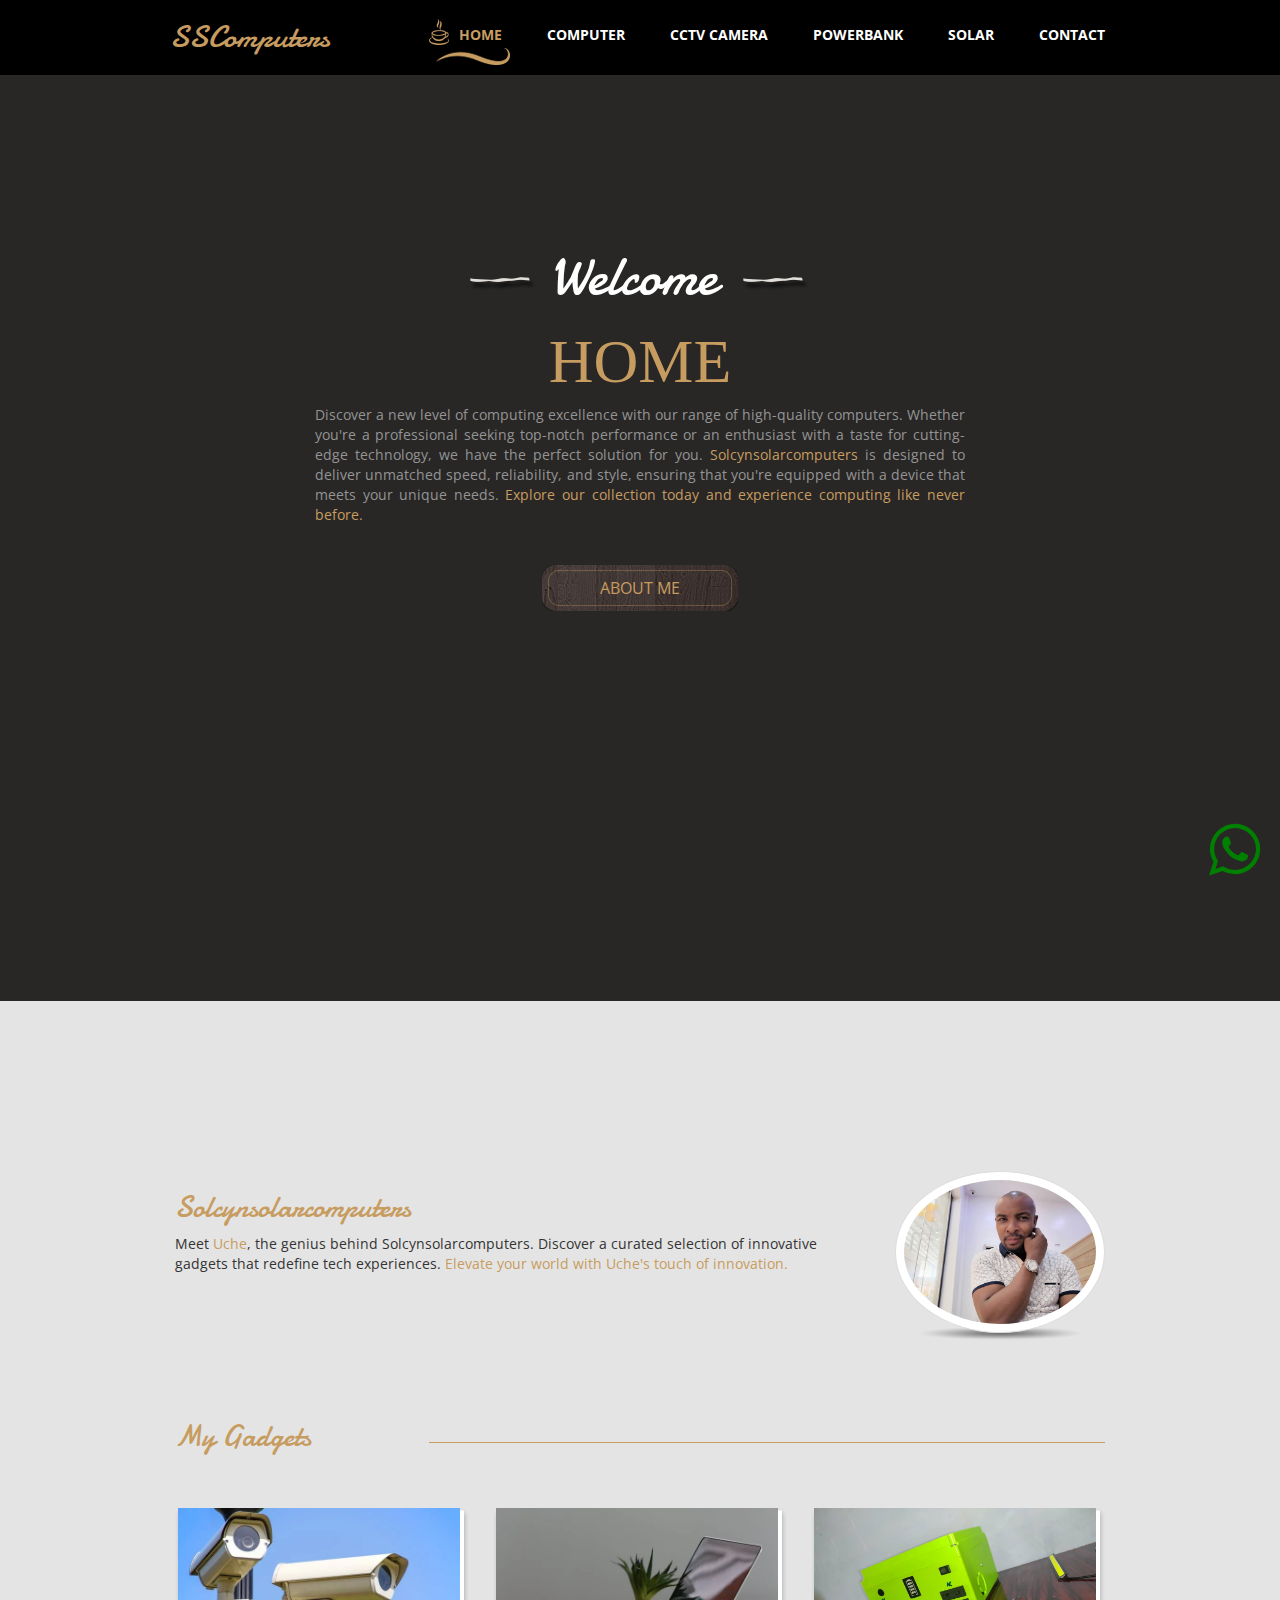
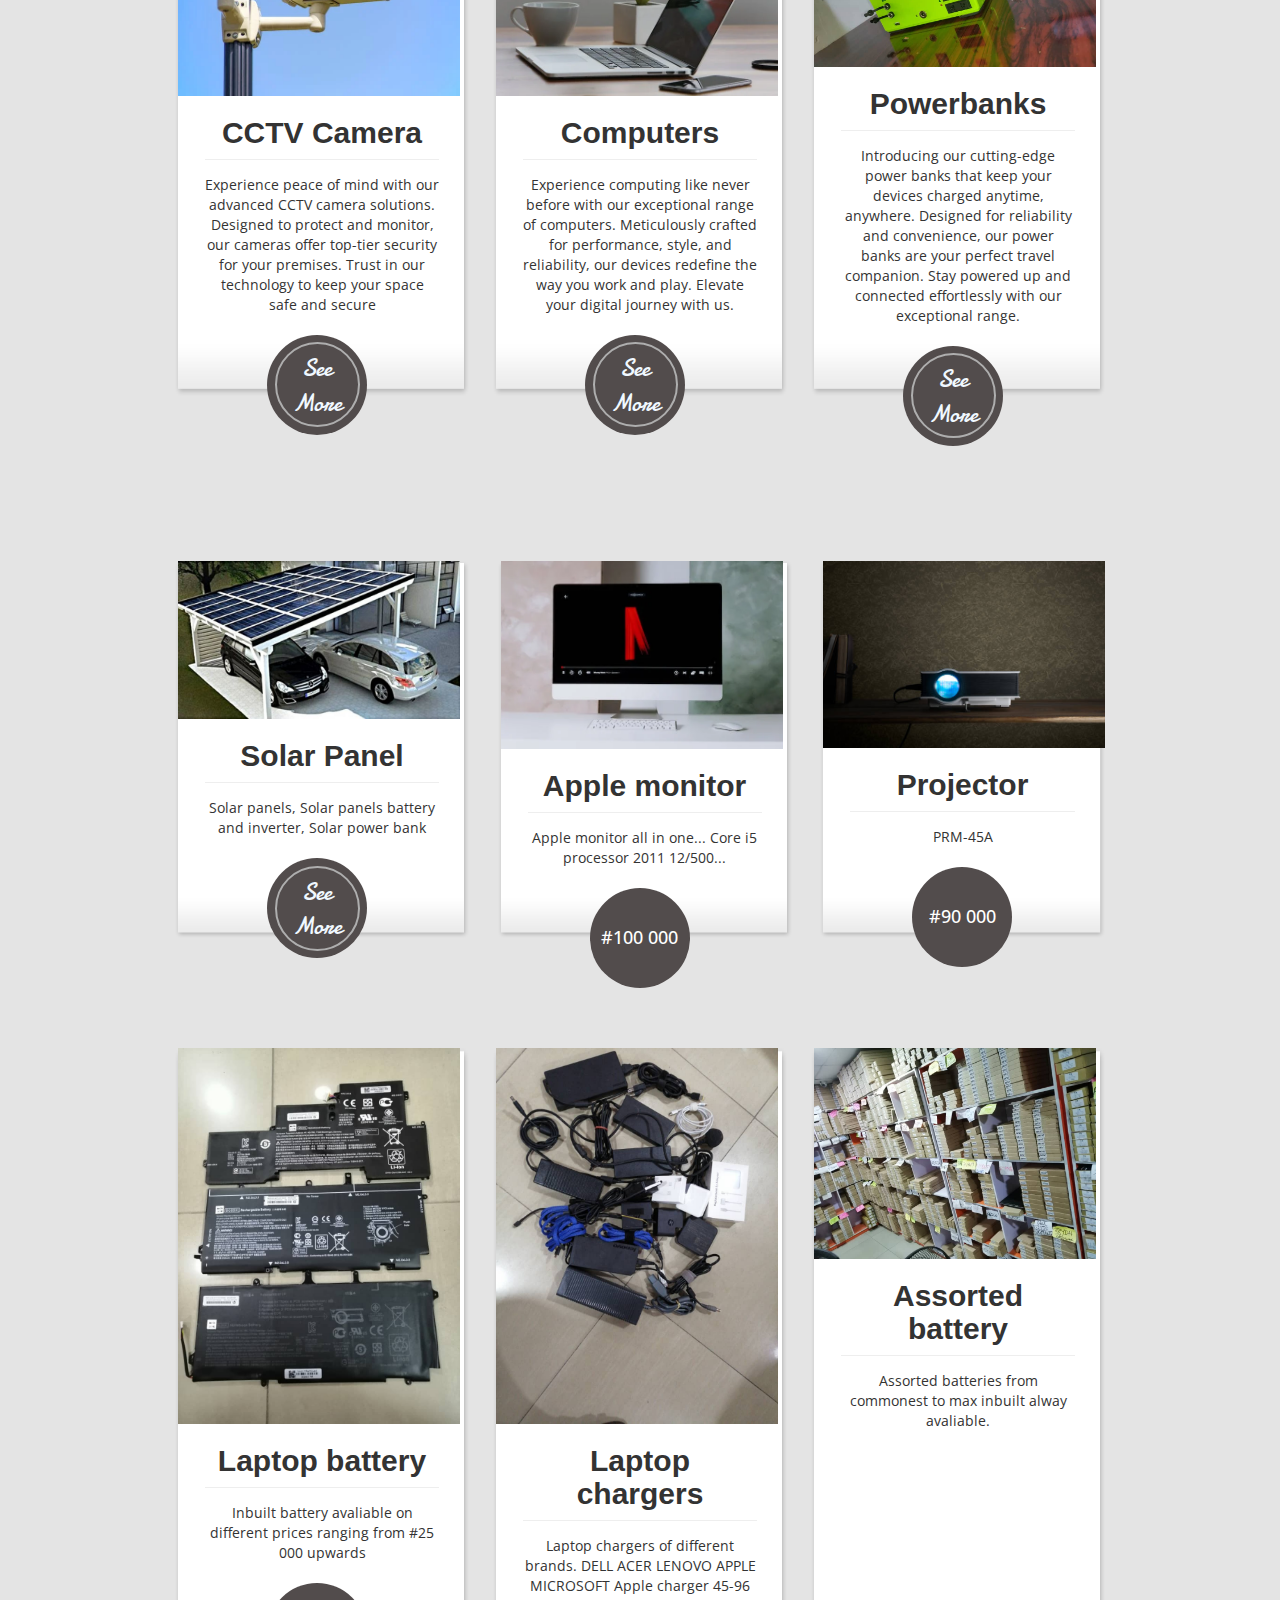
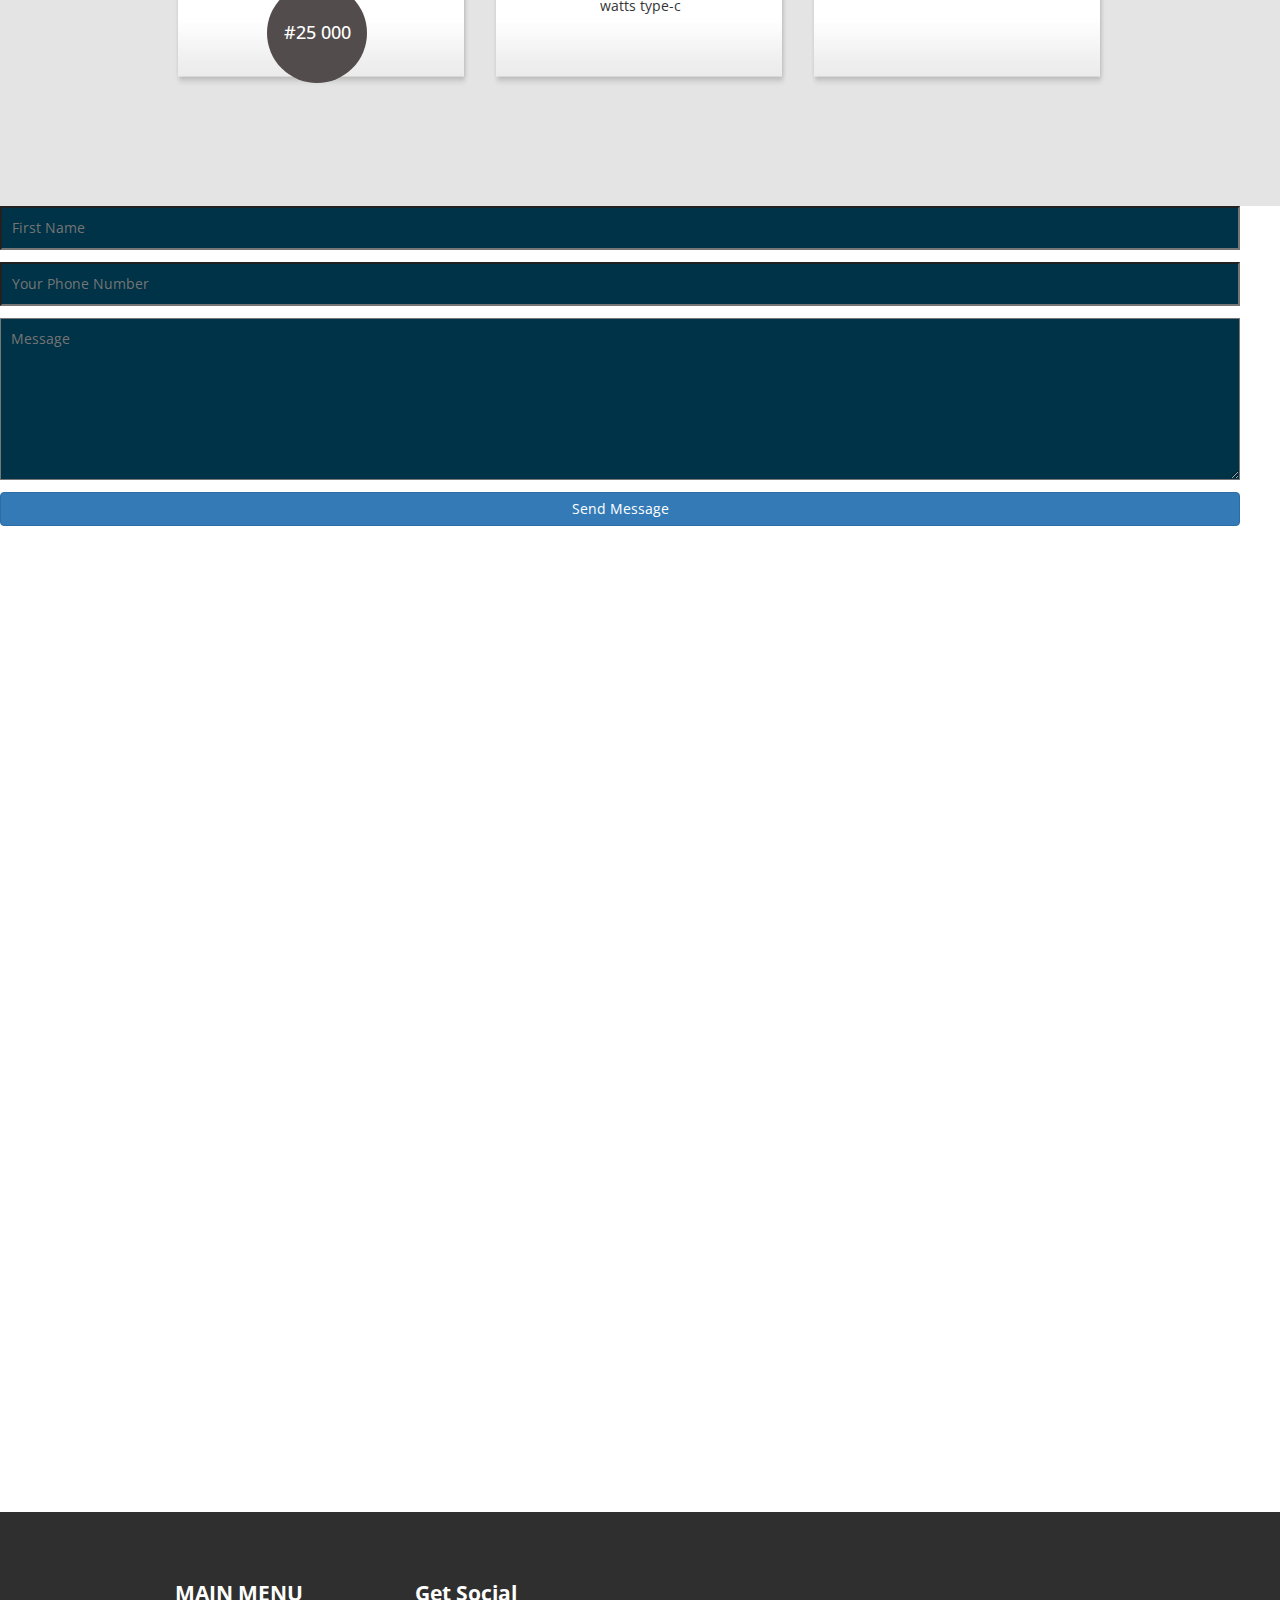
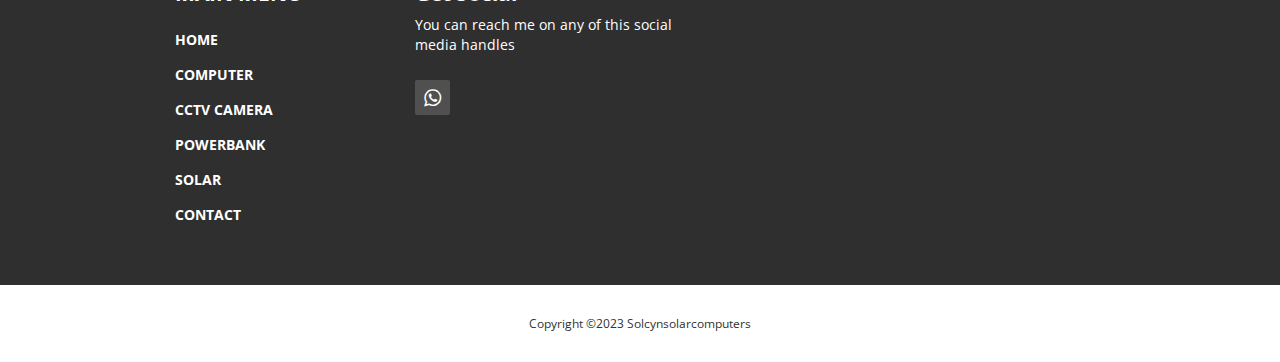
<file: index.html>
<!DOCTYPE html>
<html lang="en">
<head>
  <meta charset="utf-8">
  <meta http-equiv="X-UA-Compatible" content="IE=edge">
  <meta name="viewport" content="width=device-width, initial-scale=1">
  <title>sscomputer</title>
<!-- 
Cafe House Template
http://www.templatemo.com/tm-466-cafe-house
-->
  <link href='http://fonts.googleapis.com/css?family=Open+Sans:400,300,400italic,600,700' rel='stylesheet' type='text/css'>
  <link href='http://fonts.googleapis.com/css?family=Damion' rel='stylesheet' type='text/css'>
  <link href="css/bootstrap.min.css" rel="stylesheet">
  <link href="css/font-awesome.min.css" rel="stylesheet">
  <link href="css/templatemo-style.css" rel="stylesheet">
  <link rel="shortcut icon" href="img/favicon.ico" type="image/x-icon" />

<!-- Add this in the <head> section -->
  <!-- <link href="https://maxcdn.bootstrapcdn.com/bootstrap/3.3.7/css/bootstrap.min.css" rel="stylesheet">
  <script src="https://code.jquery.com/jquery-3.6.0.min.js"></script>
  <script src="https://maxcdn.bootstrapcdn.com/bootstrap/3.3.7/js/bootstrap.min.js"></script> -->
  
  </head>
  <body>
    <!-- Preloader -->
    <div id="loader-wrapper">
      <div id="loader"></div>
      <div class="loader-section section-left"></div>
      <div class="loader-section section-right"></div>
    </div>
    <!-- End Preloader -->
    <div class="tm-top-header">
      <div class="container">
        <div class="row">
          <div class="tm-top-header-inner">
            <div class="tm-logo-container">
              <!-- <img src="img/logo.png" alt="Logo" class="tm-site-logo"> -->
              <h1 class="tm-site-name tm-handwriting-font">SSComputers</h1>
            </div>
            <div class="mobile-menu-icon">
              <i class="fa fa-bars"></i>
            </div>
            <nav class="tm-nav">
              <ul>
                <li><a href="index.html" class="active">Home</a></li>
                <li><a href="computer.html">Computer</a></li>
                <li><a href="camera.html">Cctv Camera</a></li>
                <li><a href="powerbank.html">PowerBank</a></li>
                <li><a href="solar.html">Solar</a></li>
                <li><a href="contact.html">Contact</a></li>
              </ul>
            </nav>   
          </div>           
        </div>    
      </div>
    </div>
    <section class="tm-welcome-section">
      <div class="container tm-position-relative">
               
        <div class="row tm-welcome-content">
          <h2 class="white-text tm-handwriting-font tm-welcome-header"><img src="img/header-line.png" alt="Line" class="tm-header-line">&nbsp;Welcome&nbsp;&nbsp;<img src="img/header-line.png" alt="Line" class="tm-header-line"></h2>
          <h1 class="gold-text tm-welcome-header-2">home</h1>
          <p class="gray-text tm-welcome-description">Discover a new level of computing excellence with our range of high-quality computers. Whether you're a professional seeking top-notch performance or an 
            enthusiast with a taste for cutting-edge technology, we have the perfect solution for you. <span class="gold-text">Solcynsolarcomputers</span> is designed to deliver unmatched speed, reliability, 
            and style, ensuring that you're equipped with a device that meets your unique needs. <span class="gold-text">Explore our collection today and experience computing like never before.</span></p>
          
          <a href="#main" class="tm-more-button tm-more-button-welcome">About Me</a>      
        </div>
        <!-- <img src="" alt="Table Set" class="tm-table-set img-responsive">              -->
      </div>      
    </section>
    <div class="tm-main-section light-gray-bg">
      <div class="container" id="main">
        <section class="tm-section row">
          <div class="col-lg-9 col-md-9 col-sm-8">
            <h2 class="tm-section-header gold-text tm-handwriting-font">Solcynsolarcomputers</h2>
            
             Meet <span class="gold-text">Uche</span>, the genius behind Solcynsolarcomputers. Discover a curated selection of innovative gadgets that redefine tech experiences. 
             <span class="gold-text">Elevate your world with Uche's touch of innovation.</span>
            <!-- <a href="#" class="tm-more-button margin-top-30">Read More</a>  -->
          </div>
          <div class="col-lg-3 col-md-3 col-sm-4 tm-welcome-img-container">
            <div class="inline-block shadow-img">
              <img src="img/IMG-20230830-WA0023.jpg" alt="Image" class="img-circle img-thumbnail">  
            </div>              
          </div>            
        </section>          
        <section class="tm-section tm-section-margin-bottom-0 row">
          <div class="col-lg-12 tm-section-header-container">
            <h2 class="tm-section-header gold-text tm-handwriting-font"> My Gadgets</h2>
            <!-- <img src="img/logo.png" alt="Logo" class="tm-site-logo"> -->
            <div class="tm-hr-container"><hr class="tm-hr"></div>
          </div>
          <div class="col-lg-12 tm-popular-items-container">
            <div class="tm-popular-item">
              <img src="./img/homecamera.webp" alt="Popular" class="tm-popular-item-img">
              <div class="tm-popular-item-description">
                <h3 style="font-size: 30px; font-weight: 800; font-family: 'Trebuchet MS', 'Lucida Sans Unicode', 'Lucida Grande', 'Lucida Sans', Arial, sans-serif;">CCTV Camera</h3><hr class="tm-popular-item-hr">
                <p>Experience peace of mind with our advanced CCTV camera solutions. Designed to protect and monitor, our cameras offer top-tier security for your premises. 
                  Trust in our technology to keep your space safe and secure</p>
                <div class="order-now-container">
                  <a href="camera.html" class="order-now-link tm-handwriting-font" style="color: aliceblue;">See More</a>
                </div>
              </div>              
            </div>
            <div class="tm-popular-item">
              <img src="./img/homecomputer.webp" alt="Popular" class="tm-popular-item-img">
              <div class="tm-popular-item-description">
                <h3 style="font-size: 30px; font-weight: 800; font-family: 'Trebuchet MS', 'Lucida Sans Unicode', 'Lucida Grande', 'Lucida Sans', Arial, sans-serif;">Computers</h3><hr class="tm-popular-item-hr">
                <p>Experience computing like never before with our exceptional range of computers. Meticulously crafted for performance, style, and reliability, our devices redefine the way you work and play. Elevate your digital journey with us.</p>
                <div class="order-now-container">
                  <a href="computer.html" class="order-now-link tm-handwriting-font"  style="color: aliceblue;">See More</a>
                </div>
              </div>              
            </div>
            <div class="tm-popular-item">
              <img src="./img/power1.jpg" alt="Popular" class="tm-popular-item-img">
              <div class="tm-popular-item-description">
                <h3 style="font-size: 30px; font-weight: 800; font-family: 'Trebuchet MS', 'Lucida Sans Unicode', 'Lucida Grande', 'Lucida Sans', Arial, sans-serif;">Powerbanks</h3><hr class="tm-popular-item-hr">
                <p>Introducing our cutting-edge power banks that keep your devices charged anytime, anywhere. Designed for reliability and convenience, our power banks are your perfect travel companion. 
                  Stay powered up and connected effortlessly with our exceptional range.</p>
                <div class="order-now-container">
                  <a href="powerbank.html" class="order-now-link tm-handwriting-font"  style="color: aliceblue;">See More</a>
                </div>
              </div>              
            </div>
            
          </div>          
        </section>
        
        
        
        
        
        
        
        <section class="tm-section tm-section-margin-bottom-0 row">
          
          <div class="col-lg-12 tm-popular-items-container">
            <div class="tm-popular-item">
              <img src="./img/solar pack.jpg" alt="Popular" class="tm-popular-item-img">
              <div class="tm-popular-item-description">
                <h3 style="font-size: 30px; font-weight: 800; font-family: 'Trebuchet MS', 'Lucida Sans Unicode', 'Lucida Grande', 'Lucida Sans', Arial, sans-serif;">Solar Panel</h3><hr class="tm-popular-item-hr">
                <p>Solar panels, Solar panels battery and inverter, Solar power bank</p>
          
                <div class="order-now-container">
                  <a href="solar.html" class="order-now-link tm-handwriting-font"  style="color: aliceblue;">See More</a>
                </div>
              </div>              
            </div>
           
              <div class="tm-popular-item">
                <img src="./img/monitor3.webp" alt="Popular" class="tm-popular-item-img">
                <div class="tm-popular-item-description">
                  <h3 style="font-size: 30px; font-weight: 800; font-family: 'Trebuchet MS', 'Lucida Sans Unicode', 'Lucida Grande', 'Lucida Sans', Arial, sans-serif;">Apple monitor</h3><hr class="tm-popular-item-hr">
                  <p>Apple monitor all in one... Core i5 processor 2011 12/500... </p>
                  <div class="order-now-container">
                    <h4>#100 000</h4>
                  </div>
                </div>              
              </div>
           
            <div class="tm-popular-item">
              <img src="./img/projector2.jpg" alt="Popular" class="tm-popular-item-img">
              <div class="tm-popular-item-description">
                <h3 style="font-size: 30px; font-weight: 800; font-family: 'Trebuchet MS', 'Lucida Sans Unicode', 'Lucida Grande', 'Lucida Sans', Arial, sans-serif;">Projector</h3><hr class="tm-popular-item-hr">
                <p>PRM-45A </p>
                <div class="order-now-container">
                  <h4>#90 000</h4>
                </div>
              </div>              
            </div>
            <div class="tm-popular-item">
              <img src="./img/laptop battery.jfif" alt="Popular" class="tm-popular-item-img">
              <div class="tm-popular-item-description">
                <h3 style="font-size: 30px; font-weight: 800; font-family: 'Trebuchet MS', 'Lucida Sans Unicode', 'Lucida Grande', 'Lucida Sans', Arial, sans-serif;">Laptop battery</h3><hr class="tm-popular-item-hr">
                <p>Inbuilt battery avaliable on different prices ranging from #25 000 upwards</p>
                <div class="order-now-container">
                  <h4>#25 000</h4>
                </div>
              </div>              
            </div>

            <div class="tm-popular-item">
              <img src="./img/lapcharge.jfif" alt="Popular" class="tm-popular-item-img">
              <div class="tm-popular-item-description">
                <h3 style="font-size: 30px; font-weight: 800; font-family: 'Trebuchet MS', 'Lucida Sans Unicode', 'Lucida Grande', 'Lucida Sans', Arial, sans-serif;">Laptop chargers</h3><hr class="tm-popular-item-hr">
                <p>Laptop chargers of different brands. DELL ACER LENOVO APPLE MICROSOFT Apple charger 45-96 watts type-c</p>
                <!-- <div class="order-now-container">
                  <h4>#25 000</h4>
                </div> -->
              </div>              
            </div>

            <div class="tm-popular-item">
              <img src="./img/assortred b3.jfif" alt="Popular" class="tm-popular-item-img">
              <div class="tm-popular-item-description">
                <h3 style="font-size: 30px; font-weight: 800; font-family: 'Trebuchet MS', 'Lucida Sans Unicode', 'Lucida Grande', 'Lucida Sans', Arial, sans-serif;">Assorted battery</h3><hr class="tm-popular-item-hr">
                <p>Assorted batteries from commonest to max inbuilt alway avaliable.</p>
                <!-- <div class="order-now-container">
                  <h4>#25 000</h4>
                </div> -->
              </div>              
            </div>
          </div>          
        </section>
       
      </div>
    </div> 

<form action="https://formspree.io/f/xwkdylbe" method="POST">
      <div class="form__name">
         <input type="text" name="First Name" placeholder="First Name" required>
         <!-- <input type="text" name="Last Name" placeholder="Last Name" required> -->
       </div>
         <input type="Number" name="Phone Number" placeholder="Your Phone Number" required>
         <textarea name="Message" rows="7" placeholder="Message" required></textarea>
       <button type="submit" class="btn btn-primary">Send Message</button>
   </form>
	  
	  
<div class="responsive-map-container">
      <iframe src="https://www.google.com/maps/embed?pb=!1m18!1m12!1m3!1d3963.41888036661!2d3.339022574011933!3d6.5947476933989915!2m3!1f0!2f0!3f0!3m2!1i1024!2i768!4f13.1!3m3!1m2!1s0x103b9226d907a9ef%3A0x2540189a836688b1!2s21%20Kodesoh%20St%2C%20Ikeja%20101233%2C%20Lagos!5e0!3m2!1sen!2sng!4v1698019413594!5m2!1sen!2sng" 
              style="border:0;" allowfullscreen="" loading="lazy" referrerpolicy="no-referrer-when-downgrade">
      </iframe>
  </div>
    
    <footer>
      <div class="tm-black-bg">
        <div class="container">
          <div class="row margin-bottom-60">
            <nav class="col-lg-3 col-md-3 tm-footer-nav tm-footer-div">
              <h3 class="tm-footer-div-title">Main Menu</h3>
              <ul>
                <li><a href="index.html" class="active">Home</a></li>
                <li><a href="computer.html">Computer</a></li>
                <li><a href="camera.html">Cctv Camera</a></li>
                <li><a href="powerbank.html">PowerBank</a></li>
                <li><a href="solar.html">Solar</a></li>
                <li><a href="contact.html">Contact</a></li>
              </ul>
            </nav>
           
            <div class="col-lg-4 col-md-4 tm-footer-div">
              <h3 class="tm-footer-div-title">Get Social</h3>
              <p>You can reach me on any of this social media handles</p>
              <div class="tm-social-icons-container">
                <!-- <a href="#" class="tm-social-icon"><i class="fa fa-facebook"></i></a> -->
                <!-- <a href="#" class="tm-social-icon"><i class="fa fa-twitter"></i></a> -->
                
                <a href="https://api.whatsapp.com/send?phone=2349032107622" class="tm-social-icon"><i class="fa fa-whatsapp"></i></a>
             
              </div>
            </div>
          </div>          
        </div>  
      </div>      
      <div>
        <div class="container">
          <div class="row tm-copyright">
           <p class="col-lg-12 small copyright-text text-center">Copyright &copy;2023 Solcynsolarcomputers</p>
         </div>  
       </div>
     </div>
   </footer> <!-- Footer content-->  
	<!-- whatsapp -->
  <div class="whatsapp-icon" >
    <a href="https://api.whatsapp.com/send?phone=2349032107622" class="fa fa-whatsapp" style="font-size: 60px; color: green;"></a>
    </a>
    </div>  
    
  
  
   <!-- JS -->
   <script type="text/javascript" src="js/jquery-1.11.2.min.js"></script>      <!-- jQuery -->
   <script type="text/javascript" src="js/templatemo-script.js"></script>      <!-- Templatemo Script -->

</body>
</html>
</file>
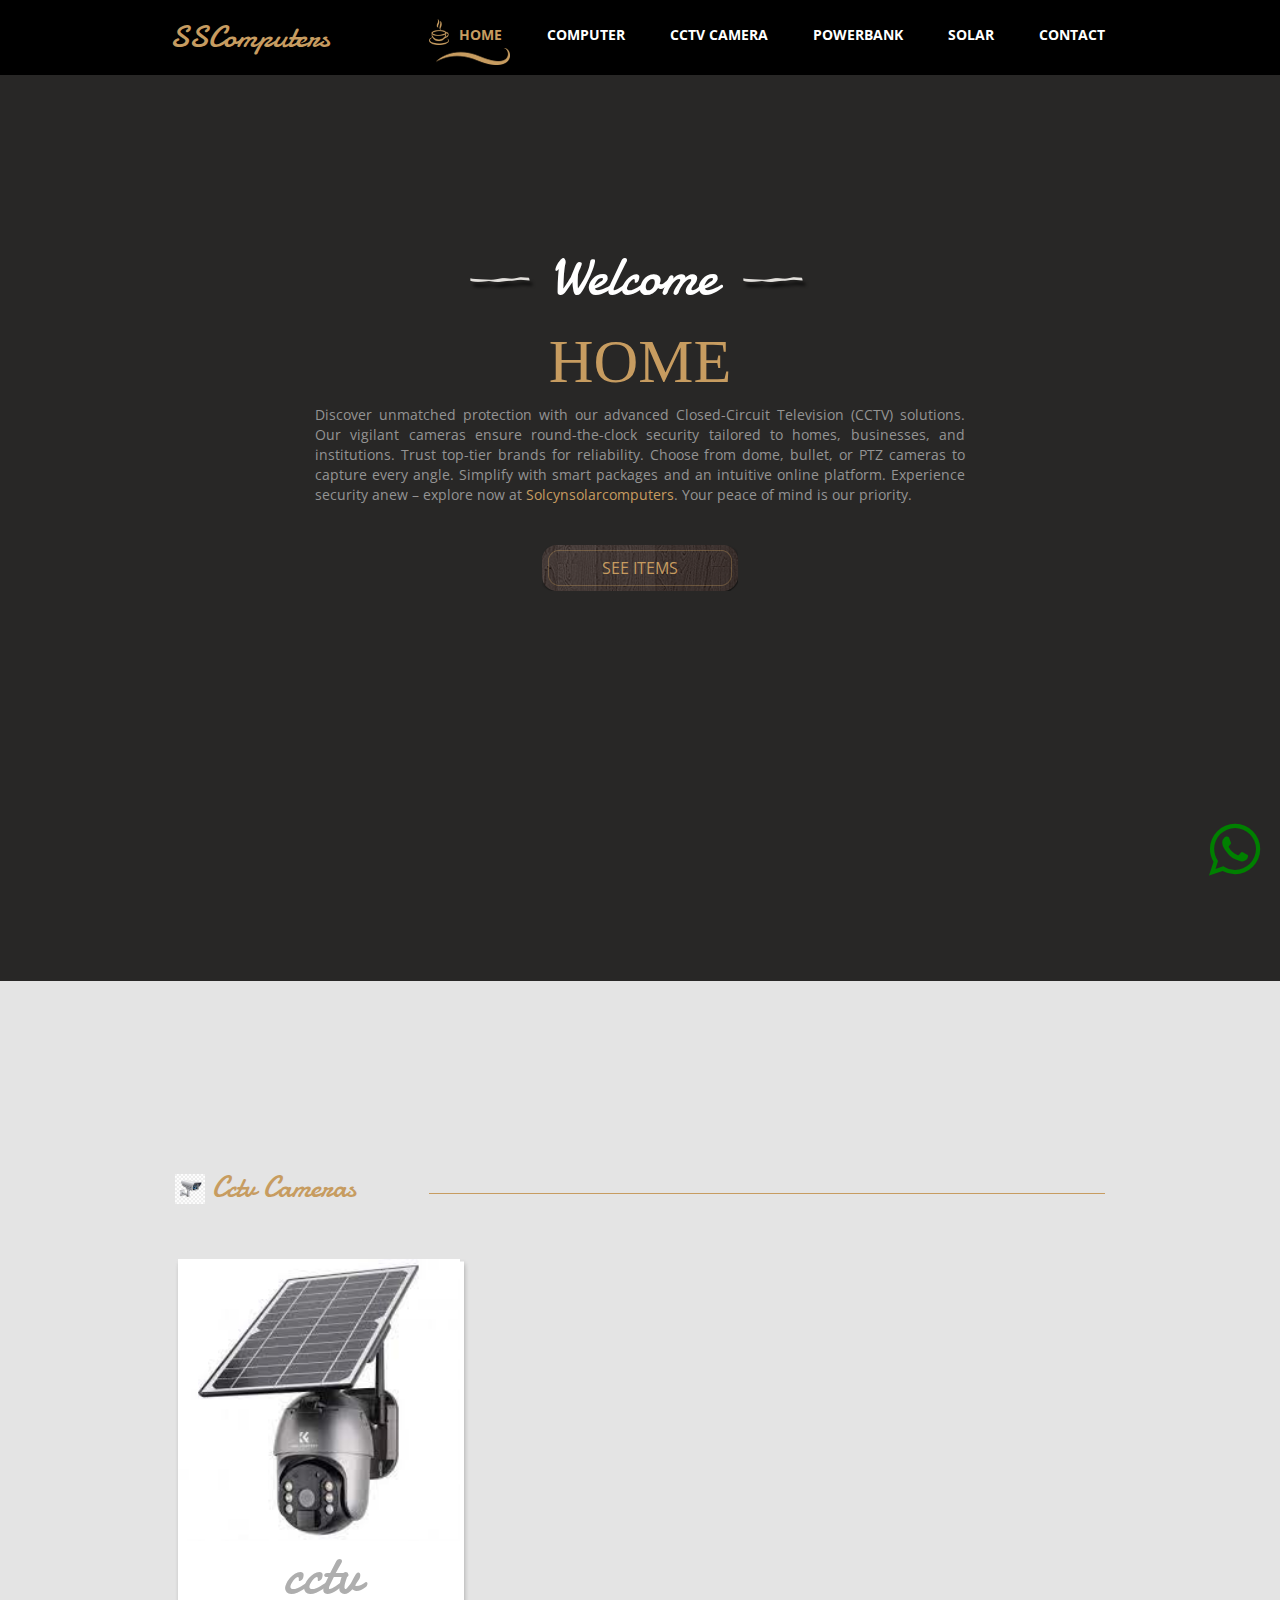
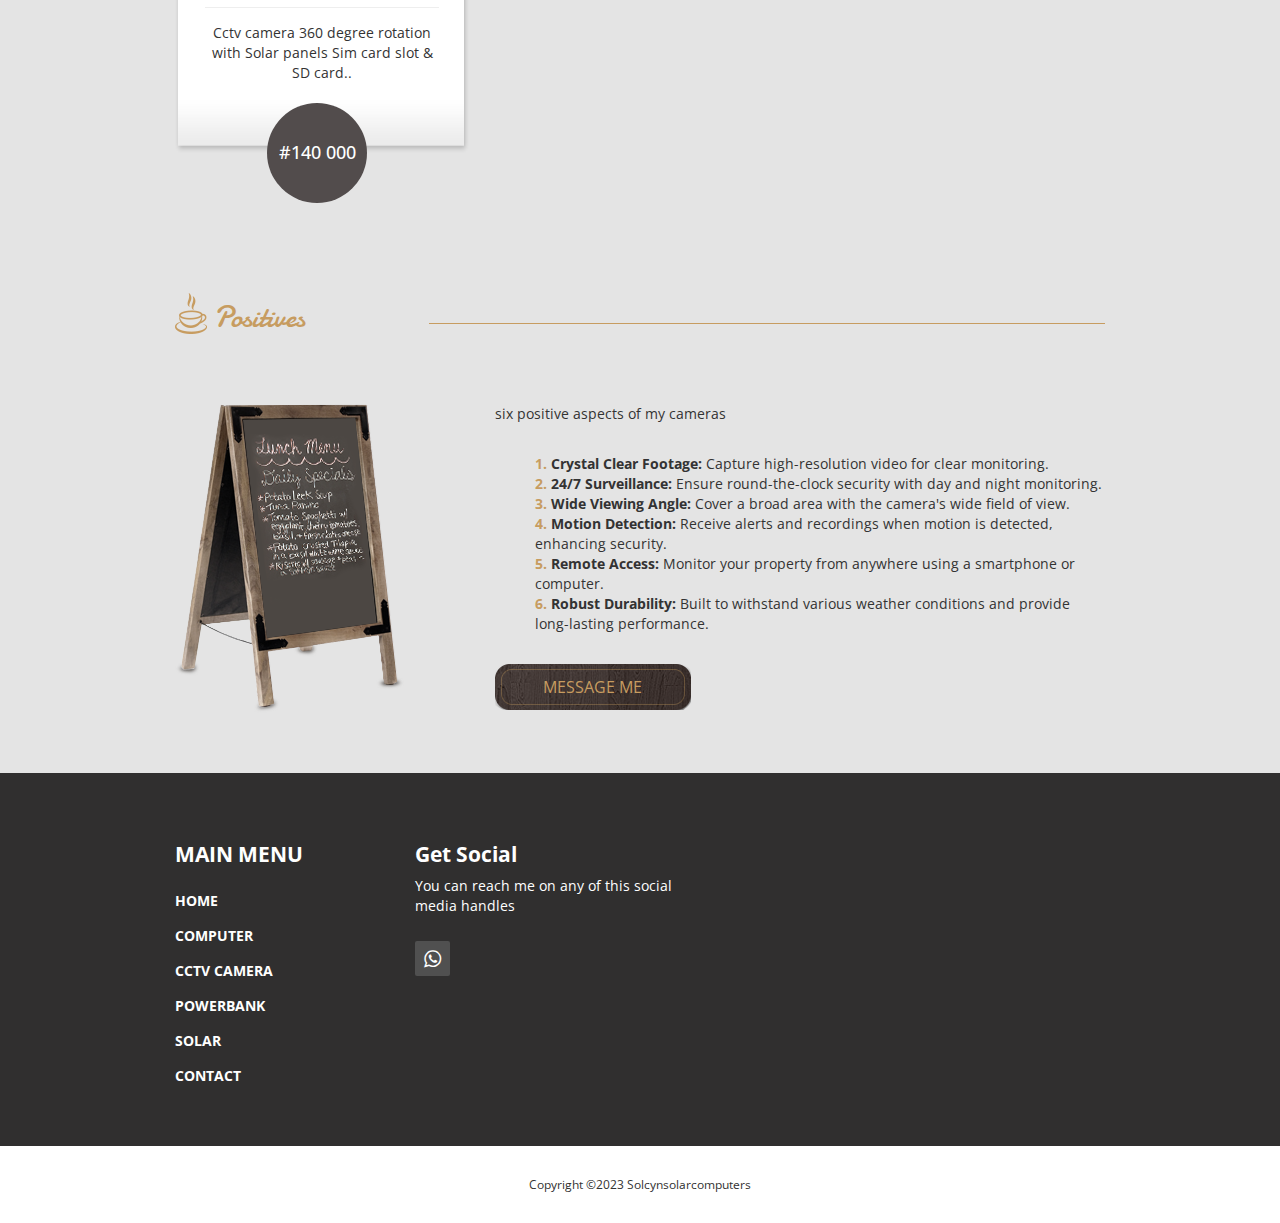
<file: camera.html>
<!DOCTYPE html>
<html lang="en">
<head>
  <meta charset="utf-8">
  <meta http-equiv="X-UA-Compatible" content="IE=edge">
  <meta name="viewport" content="width=device-width, initial-scale=1">
  <title>sscomputer</title>
<!-- 
Cafe House Template
http://www.templatemo.com/tm-466-cafe-house
-->
  <link href='http://fonts.googleapis.com/css?family=Open+Sans:400,300,400italic,600,700' rel='stylesheet' type='text/css'>
  <link href='http://fonts.googleapis.com/css?family=Damion' rel='stylesheet' type='text/css'>
  <link href="css/bootstrap.min.css" rel="stylesheet">
  <link href="css/font-awesome.min.css" rel="stylesheet">
  <link href="css/templatemo-style.css" rel="stylesheet">
  <link rel="shortcut icon" href="img/favicon.ico" type="image/x-icon" />

  <!-- HTML5 shim and Respond.js for IE8 support of HTML5 elements and media queries -->
  <!-- WARNING: Respond.js doesn't work if you view the page via file:// -->
    <!--[if lt IE 9]>
    <script src="https://oss.maxcdn.com/html5shiv/3.7.2/html5shiv.min.js"></script>
    <script src="https://oss.maxcdn.com/respond/1.4.2/respond.min.js"></script>
    <![endif]-->

  </head>
  <body>
    <!-- Preloader -->
    <div id="loader-wrapper">
      <div id="loader"></div>
      <div class="loader-section section-left"></div>
      <div class="loader-section section-right"></div>
    </div>
    <!-- End Preloader -->
    <div class="tm-top-header">
      <div class="container">
        <div class="row">
          <div class="tm-top-header-inner">
            <div class="tm-logo-container">
              <!-- <img src="img/logo.png" alt="Logo" class="tm-site-logo"> -->
              <h1 class="tm-site-name tm-handwriting-font">SSComputers</h1>
            </div>
            <div class="mobile-menu-icon">
              <i class="fa fa-bars"></i>
            </div>
            <nav class="tm-nav">
              <ul>
                <li><a href="index.html" class="active">Home</a></li>
                <li><a href="computer.html">Computer</a></li>
                <li><a href="camera.html">Cctv Camera</a></li>
                <li><a href="powerbank.html">PowerBank</a></li>
                <li><a href="solar.html">Solar</a></li>
                <li><a href="contact.html">Contact</a></li>
              </ul>
            </nav>   
          </div>           
        </div>    
      </div>
    </div>
    <section class="tm-welcome-section">
      <div class="container tm-position-relative">
        <!-- <div class="tm-lights-container">
          <img src="img/light.png" alt="Light" class="light light-1">
          <img src="img/light.png" alt="Light" class="light light-2">
          <img src="img/light.png" alt="Light" class="light light-3">  
        </div>         -->
        <div class="row tm-welcome-content">
          <h2 class="white-text tm-handwriting-font tm-welcome-header"><img src="img/header-line.png" alt="Line" class="tm-header-line">&nbsp;Welcome&nbsp;&nbsp;<img src="img/header-line.png" alt="Line" class="tm-header-line"></h2>
          <h2 class="gold-text tm-welcome-header-2">home</h2>
          
            <p class="gray-text tm-welcome-description"> Discover unmatched protection with our advanced Closed-Circuit Television (CCTV) solutions. Our vigilant cameras ensure round-the-clock security tailored to homes, businesses, and institutions.
              
              Trust top-tier brands for reliability. Choose from dome, bullet, or PTZ cameras to capture every angle.
              
              Simplify with smart packages and an intuitive online platform.
              
              Experience security anew – explore now at <span class="gold-text">Solcynsolarcomputers</span>. Your peace of mind is our priority.</p>
          <a href="#main" class="tm-more-button tm-more-button-welcome">See items</a>      
        </div>
        <!-- <img src="img/table-set.png" alt="Table Set" class="tm-table-set img-responsive">              -->
      </div>      
    </section>
    <div class="tm-main-section light-gray-bg">
      <div class="container" >


       

        <section class="tm-section tm-section-margin-bottom-0 row" id="main">
          <div class="col-lg-12 tm-section-header-container">
            <h2 class="tm-section-header gold-text tm-handwriting-font"><img src="./img/cctvv/cctv logo.jpg" alt="Logo" class="tm-site-logo" style="width: 30px;"> Cctv Cameras</h2>
            <div class="tm-hr-container"><hr class="tm-hr"></div>
          </div>
          
          <div class="col-lg-12 tm-popular-items-container">
            <div class="tm-popular-item">
              <img src="./img/cctvv/cctv 1.jpg" alt="Popular" class="tm-popular-item-img">
              <div class="tm-popular-item-description">
                <h3 class="tm-handwriting-font tm-popular-item-title"><span class="tm-handwriting-font bigger-first-letter">cctv</span></h3><hr class="tm-popular-item-hr">
                <p>Cctv camera 360 degree rotation with Solar panels Sim card slot & SD card..</p>
                <div class="order-now-container">
                  <h4>#140 000</h4>
                </div>
              </div>              
            </div>
            <!-- <div class="tm-popular-item">
              <img src="./img/laptops/HP Probook.jpg" alt="Popular" class="tm-popular-item-img">
              <div class="tm-popular-item-description">
                <h3 class="tm-handwriting-font tm-popular-item-title"><span class="tm-handwriting-font bigger-first-letter">HP</span>probook</h3><hr class="tm-popular-item-hr">
                <p>HP Probook 430-G3 256ssd/4 core i5.</p>
                <div class="order-now-container">
                  <h4>#160000</h4>
                </div>
              </div>              
            </div>
            <div class="tm-popular-item">
              <img src="./img/laptops/Dell latitude 5440.jpg" alt="Popular" class="tm-popular-item-img">
              <div class="tm-popular-item-description">
                <h3 class="tm-handwriting-font tm-popular-item-title"><span class="tm-handwriting-font bigger-first-letter">Dell</span>latitude</h3><hr class="tm-popular-item-hr">
                <p>Dell latitude 5440 core i3 320 hard drive /G ram</p>
                <div class="order-now-container">
                  <h4>#70000</h4>
                </div>
              </div>              
            </div> -->
          </div>          
        </section>
        
        
        <section class="tm-section">
          <div class="row">
            <div class="col-lg-12 tm-section-header-container">
              <h2 class="tm-section-header gold-text tm-handwriting-font"><img src="img/logo.png" alt="Logo" class="tm-site-logo"> Positives</h2> 
              <div class="tm-hr-container"><hr class="tm-hr"></div> 
            </div>  
          </div>          
          <div class="row">
            <div class="tm-daily-menu-container margin-top-60">
              <div class="col-lg-4 col-md-4">
                <img src="img/menu-board.png" alt="Menu board" class="tm-daily-menu-img">      
              </div>            
              <div class="col-lg-8 col-md-8">
                <p>six positive aspects of my cameras</p>
                <ol class="margin-top-30">
                    <li><strong>Crystal Clear Footage:</strong> Capture high-resolution video for clear monitoring.</li>
                    <li><strong>24/7 Surveillance:</strong> Ensure round-the-clock security with day and night monitoring.</li>
                    <li><strong>Wide Viewing Angle:</strong> Cover a broad area with the camera's wide field of view.</li>
                    <li><strong>Motion Detection:</strong> Receive alerts and recordings when motion is detected, enhancing security.</li>
                    <li><strong>Remote Access:</strong> Monitor your property from anywhere using a smartphone or computer.</li>
                    <li><strong>Robust Durability:</strong> Built to withstand various weather conditions and provide long-lasting performance.</li>
                </ol>
                <a href="//api.whatsapp.com/send?phone=2349032107622" class="tm-more-button margin-top-30">Message me</a>    
              </div>
            </div>
          </div>          
        </section>
      </div>
    </div> 
    <footer>
      <div class="tm-black-bg">
        <div class="container">
          <div class="row margin-bottom-60">
            <nav class="col-lg-3 col-md-3 tm-footer-nav tm-footer-div">
              <h3 class="tm-footer-div-title">Main Menu</h3>
              <ul>
                <li><a href="index.html" class="active">Home</a></li>
                <li><a href="computer.html">Computer</a></li>
                <li><a href="camera.html">Cctv Camera</a></li>
                <li><a href="powerbank.html">PowerBank</a></li>
                <li><a href="solar.html">Solar</a></li>
                <li><a href="contact.html">Contact</a></li>
              </ul>
            </nav>
           
            <div class="col-lg-4 col-md-4 tm-footer-div">
              <h3 class="tm-footer-div-title">Get Social</h3>
              <p>You can reach me on any of this social media handles</p>
              <div class="tm-social-icons-container">
                <!-- <a href="#" class="tm-social-icon"><i class="fa fa-facebook"></i></a> -->
                <!-- <a href="#" class="tm-social-icon"><i class="fa fa-twitter"></i></a> -->
                
                <a href="https://api.whatsapp.com/send?phone=2349032107622" class="tm-social-icon"><i class="fa fa-whatsapp"></i></a>
             
              </div>
            </div>
          </div>          
        </div>  
      </div>      
      <div>
        <div class="container">
          <div class="row tm-copyright">
           <p class="col-lg-12 small copyright-text text-center">Copyright &copy;2023 Solcynsolarcomputers</p>
         </div>  
       </div>
     </div>
   </footer> <!-- Footer content-->  
	<!-- whatsapp -->
  <div class="whatsapp-icon" >
    <a href="https://api.whatsapp.com/send?phone=2349032107622" class="fa fa-whatsapp" style="font-size: 60px; color: green;"></a>
    </a>
    </div>  
    
  
  
   <!-- JS -->
   <script type="text/javascript" src="js/jquery-1.11.2.min.js"></script>      <!-- jQuery -->
   <script type="text/javascript" src="js/templatemo-script.js"></script>      <!-- Templatemo Script -->

</body>
</html>
</file>
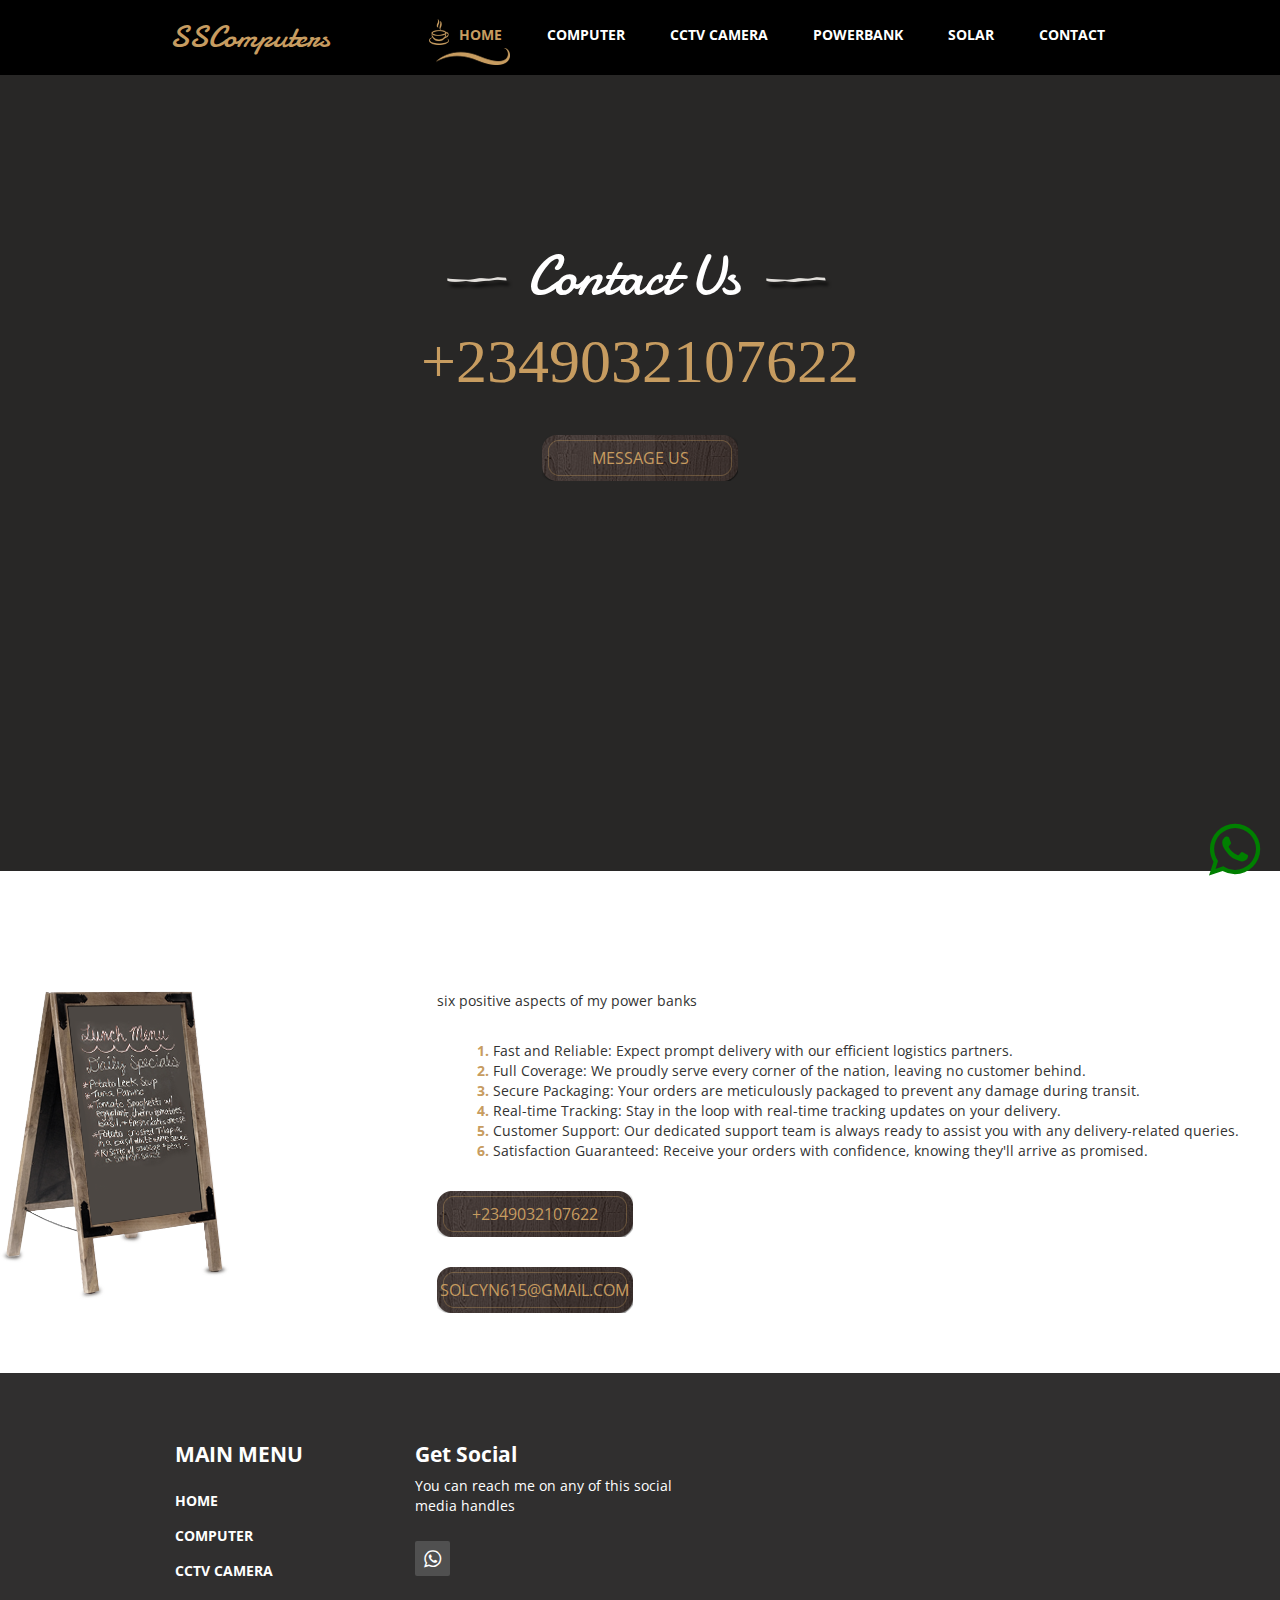
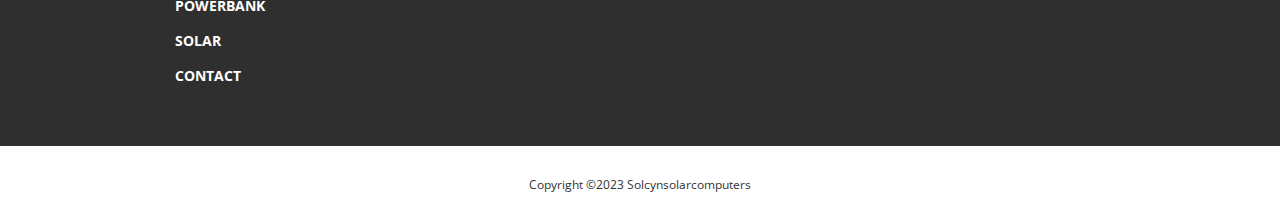
<file: contact.html>
<!DOCTYPE html>
<html lang="en">
<head>
  <meta charset="utf-8">
  <meta http-equiv="X-UA-Compatible" content="IE=edge">
  <meta name="viewport" content="width=device-width, initial-scale=1">
  <title>sscomputer</title>
<!-- 
Cafe House Template
http://www.templatemo.com/tm-466-cafe-house
-->
  <link href='http://fonts.googleapis.com/css?family=Open+Sans:400,300,400italic,600,700' rel='stylesheet' type='text/css'>
  <link href='http://fonts.googleapis.com/css?family=Damion' rel='stylesheet' type='text/css'>
  <link href="css/bootstrap.min.css" rel="stylesheet">
  <link href="css/font-awesome.min.css" rel="stylesheet">
  <link href="css/templatemo-style.css" rel="stylesheet">
  <link rel="shortcut icon" href="img/favicon.ico" type="image/x-icon" />

  <!-- HTML5 shim and Respond.js for IE8 support of HTML5 elements and media queries -->
  <!-- WARNING: Respond.js doesn't work if you view the page via file:// -->
    <!--[if lt IE 9]>
    <script src="https://oss.maxcdn.com/html5shiv/3.7.2/html5shiv.min.js"></script>
    <script src="https://oss.maxcdn.com/respond/1.4.2/respond.min.js"></script>
    <![endif]-->

  </head>
  <body>
    <!-- Preloader -->
    <div id="loader-wrapper">
      <div id="loader"></div>
      <div class="loader-section section-left"></div>
      <div class="loader-section section-right"></div>
    </div>
    <!-- End Preloader -->
    <div class="tm-top-header">
      <div class="container">
        <div class="row">
          <div class="tm-top-header-inner">
            <div class="tm-logo-container">
              <!-- <img src="img/logo.png" alt="Logo" class="tm-site-logo"> -->
              <h1 class="tm-site-name tm-handwriting-font">SSComputers</h1>
            </div>
            <div class="mobile-menu-icon">
              <i class="fa fa-bars"></i>
            </div>
            <nav class="tm-nav">
              <ul>
                <li><a href="index.html" class="active">Home</a></li>
                <li><a href="computer.html">Computer</a></li>
                <li><a href="camera.html">Cctv Camera</a></li>
                <li><a href="powerbank.html">PowerBank</a></li>
                <li><a href="solar.html">Solar</a></li>
                <li><a href="contact.html">Contact</a></li>
              </ul>
            </nav>   
          </div>           
        </div>    
      </div>
    </div>
    <section class="tm-welcome-section">
      <div class="container tm-position-relative">
        <!-- <div class="tm-lights-container">
          <img src="img/light.png" alt="Light" class="light light-1">
          <img src="img/light.png" alt="Light" class="light light-2">
          <img src="img/light.png" alt="Light" class="light light-3">  
        </div>         -->
        <div class="row tm-welcome-content">
          <h2 class="white-text tm-handwriting-font tm-welcome-header"><img src="img/header-line.png" alt="Line" class="tm-header-line">&nbsp;Contact Us&nbsp;&nbsp;<img src="img/header-line.png" alt="Line" class="tm-header-line"></h2>
          <h2 class="gold-text tm-welcome-header-2">+2349032107622</h2>
          
          <a href="https://api.whatsapp.com/send?phone=2349032107622" class="tm-more-button tm-more-button-welcome">Message Us</a>      
        </div>
        <!-- <img src="img/table-set.png" alt="Table Set" class="tm-table-set img-responsive">             -->
      </div>      
    </section>

  
    
    
    <section class="tm-section  margin-top-60">
        
      <div class="row">
        <div class="tm-daily-menu-container margin-top-60">
          <div class="col-lg-4 col-md-4">
            <img src="img/menu-board.png" alt="Menu board" class="tm-daily-menu-img">      
          </div>            
          <div class="col-lg-8 col-md-8">
            <p>six positive aspects of my power banks</p>
            <ol class="margin-top-30">
             
              <li>Fast and Reliable: Expect prompt delivery with our efficient logistics partners.</li>
              <li>Full Coverage: We proudly serve every corner of the nation, leaving no customer behind.</li>
              <li>Secure Packaging: Your orders are meticulously packaged to prevent any damage during transit.</li>
              <li>Real-time Tracking: Stay in the loop with real-time tracking updates on your delivery.</li>
              <li>Customer Support: Our dedicated support team is always ready to assist you with any delivery-related queries.</li>
              <li>Satisfaction Guaranteed: Receive your orders with confidence, knowing they'll arrive as promised.</li>
            </ol>
            <a href="#" class="tm-more-button margin-top-30">+2349032107622</a>    
            <a href="mailto:Solcyn615@gmail.com" class="tm-more-button margin-top-30">Solcyn615@gmail.com</a>  
          </div>
        </div>
      </div>          
    </section>
  </div>
</div> 
<footer>
  <div class="tm-black-bg">
    <div class="container">
      <div class="row margin-bottom-60">
        <nav class="col-lg-3 col-md-3 tm-footer-nav tm-footer-div">
          <h3 class="tm-footer-div-title">Main Menu</h3>
          <ul>
            <li><a href="index.html" class="active">Home</a></li>
            <li><a href="computer.html">Computer</a></li>
            <li><a href="camera.html">Cctv Camera</a></li>
            <li><a href="powerbank.html">PowerBank</a></li>
            <li><a href="solar.html">Solar</a></li>
            <li><a href="contact.html">Contact</a></li>
          </ul>
        </nav>
       
        <div class="col-lg-4 col-md-4 tm-footer-div">
          <h3 class="tm-footer-div-title">Get Social</h3>
          <p>You can reach me on any of this social media handles</p>
          <div class="tm-social-icons-container">
            <!-- <a href="#" class="tm-social-icon"><i class="fa fa-facebook"></i></a> -->
            <!-- <a href="#" class="tm-social-icon"><i class="fa fa-twitter"></i></a> -->
            
            <a href="https://api.whatsapp.com/send?phone=2349032107622" class="tm-social-icon"><i class="fa fa-whatsapp"></i></a>
         
          </div>
        </div>
      </div>          
    </div>  
  </div>      
  <div>
    <div class="container">
      <div class="row tm-copyright">
       <p class="col-lg-12 small copyright-text text-center">Copyright &copy;2023 Solcynsolarcomputers</p>
     </div>  
   </div>
 </div>
</footer> <!-- Footer content-->  
<!-- whatsapp -->
<div class="whatsapp-icon" >
<a href="https://api.whatsapp.com/send?phone=2349032107622" class="fa fa-whatsapp" style="font-size: 60px; color: green;"></a>
</a>
</div>  



<!-- JS -->
<script type="text/javascript" src="js/jquery-1.11.2.min.js"></script>      <!-- jQuery -->
<script type="text/javascript" src="js/templatemo-script.js"></script>      <!-- Templatemo Script -->

</body>
</html>
</file>
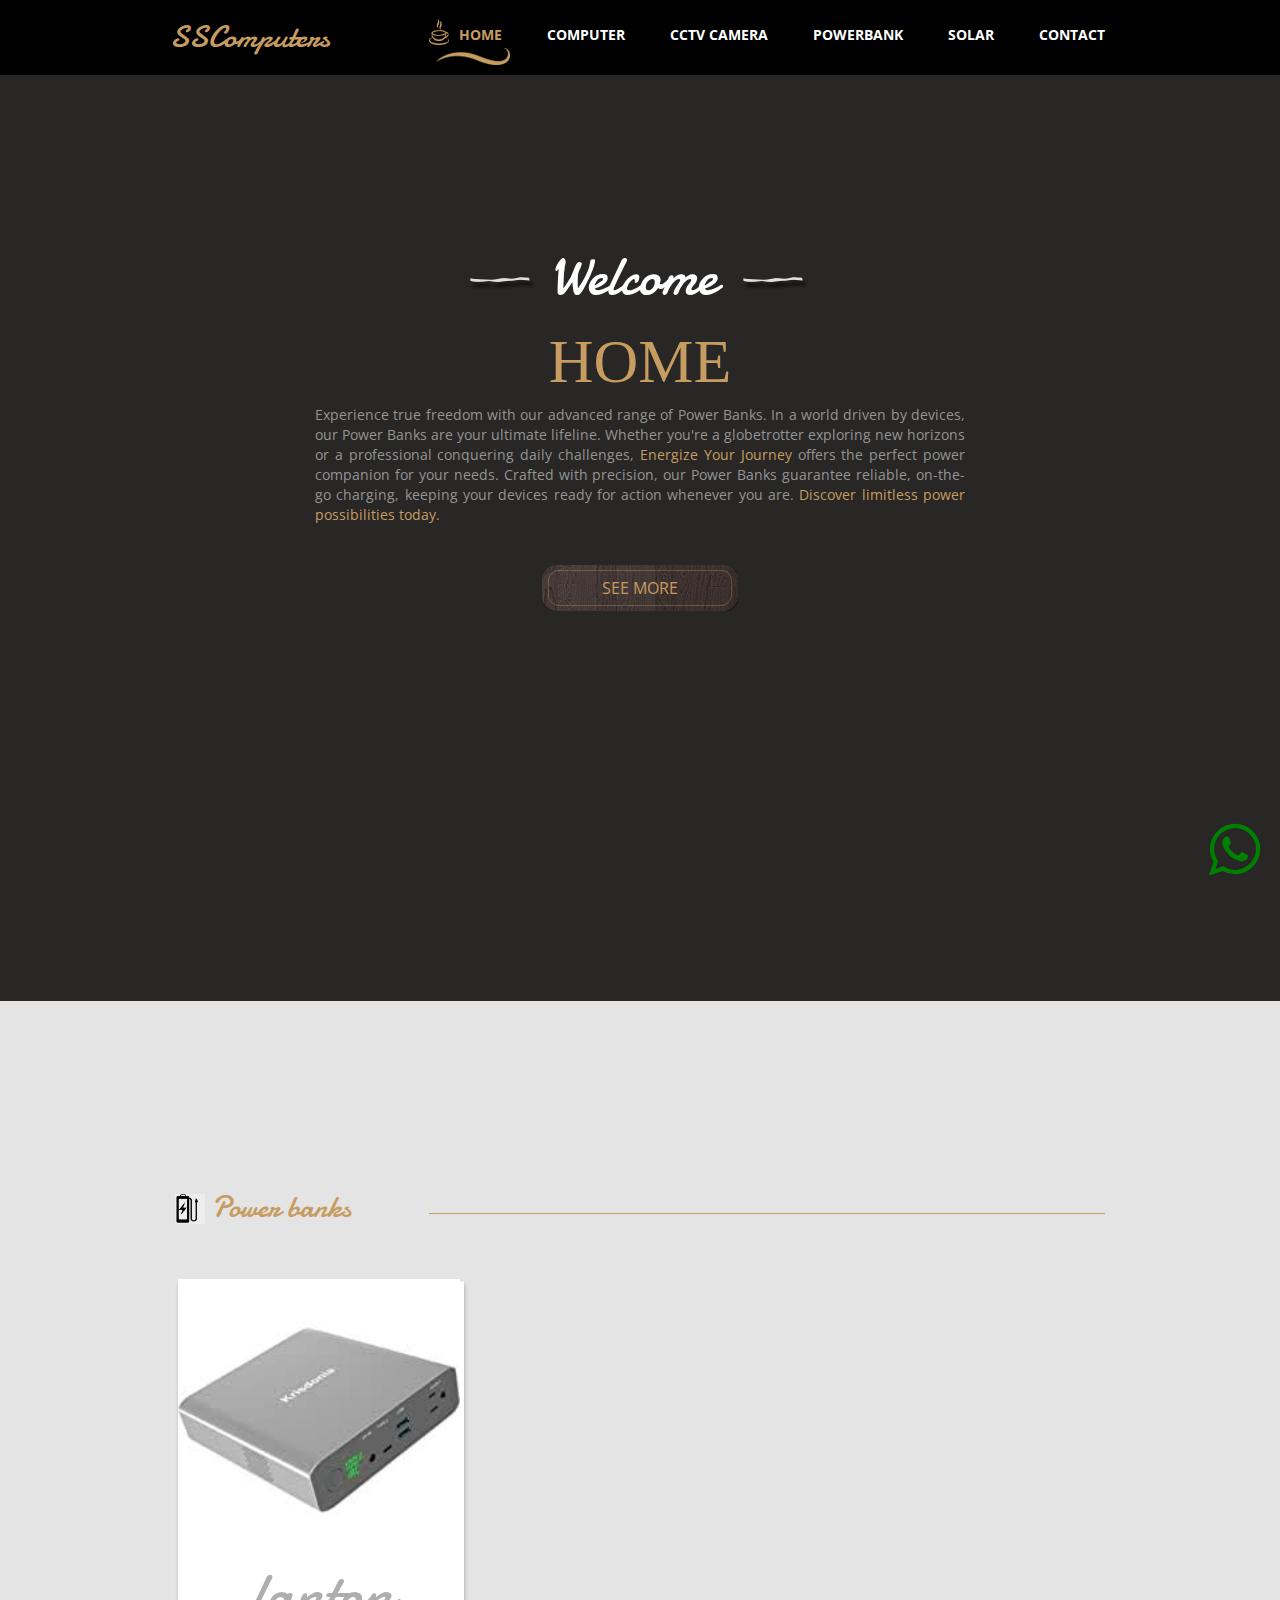
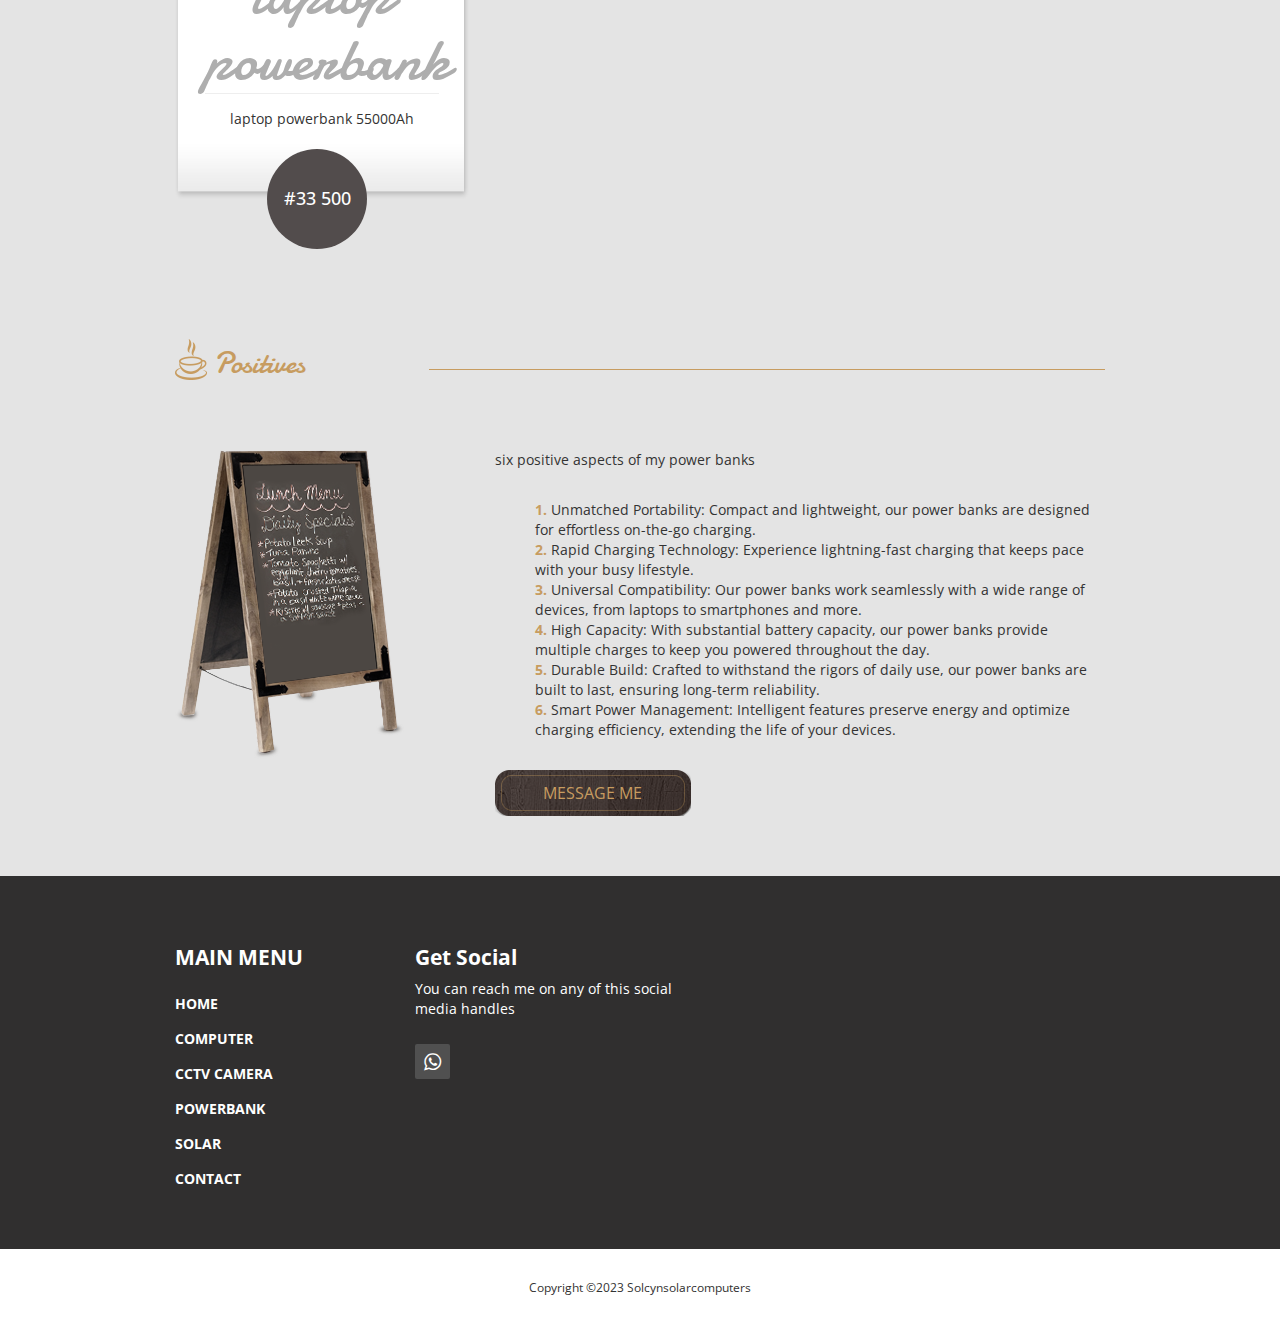
<file: powerbank.html>
<!DOCTYPE html>
<html lang="en">
<head>
  <meta charset="utf-8">
  <meta http-equiv="X-UA-Compatible" content="IE=edge">
  <meta name="viewport" content="width=device-width, initial-scale=1">
  <title>sscomputer</title>
<!-- 
Cafe House Template
http://www.templatemo.com/tm-466-cafe-house
-->
  <link href='http://fonts.googleapis.com/css?family=Open+Sans:400,300,400italic,600,700' rel='stylesheet' type='text/css'>
  <link href='http://fonts.googleapis.com/css?family=Damion' rel='stylesheet' type='text/css'>
  <link href="css/bootstrap.min.css" rel="stylesheet">
  <link href="css/font-awesome.min.css" rel="stylesheet">
  <link href="css/templatemo-style.css" rel="stylesheet">
  <link rel="shortcut icon" href="img/favicon.ico" type="image/x-icon" />

  <!-- HTML5 shim and Respond.js for IE8 support of HTML5 elements and media queries -->
  <!-- WARNING: Respond.js doesn't work if you view the page via file:// -->
    <!--[if lt IE 9]>
    <script src="https://oss.maxcdn.com/html5shiv/3.7.2/html5shiv.min.js"></script>
    <script src="https://oss.maxcdn.com/respond/1.4.2/respond.min.js"></script>
    <![endif]-->

  </head>
  <body>
    <!-- Preloader -->
    <div id="loader-wrapper">
      <div id="loader"></div>
      <div class="loader-section section-left"></div>
      <div class="loader-section section-right"></div>
    </div>
    <!-- End Preloader -->
    <div class="tm-top-header">
      <div class="container">
        <div class="row">
          <div class="tm-top-header-inner">
            <div class="tm-logo-container">
              <!-- <img src="img/logo.png" alt="Logo" class="tm-site-logo"> -->
              <h1 class="tm-site-name tm-handwriting-font">SSComputers</h1>
            </div>
            <div class="mobile-menu-icon">
              <i class="fa fa-bars"></i>
            </div>
            <nav class="tm-nav">
              <ul>
                <li><a href="index.html" class="active">Home</a></li>
                <li><a href="computer.html">Computer</a></li>
                <li><a href="camera.html">Cctv Camera</a></li>
                <li><a href="powerbank.html">PowerBank</a></li>
                <li><a href="solar.html">Solar</a></li>
                <li><a href="contact.html">Contact</a></li>
              </ul>
            </nav>   
          </div>           
        </div>    
      </div>
    </div>

    
    <section class="tm-welcome-section">
      <div class="container tm-position-relative">
        <!-- <div class="tm-lights-container">
          <img src="img/light.png" alt="Light" class="light light-1">
          <img src="img/light.png" alt="Light" class="light light-2">
          <img src="img/light.png" alt="Light" class="light light-3">  
        </div>         -->
        <div class="row tm-welcome-content">
          <h2 class="white-text tm-handwriting-font tm-welcome-header"><img src="img/header-line.png" alt="Line" class="tm-header-line">&nbsp;Welcome&nbsp;&nbsp;<img src="img/header-line.png" alt="Line" class="tm-header-line"></h2>
          <h2 class="gold-text tm-welcome-header-2">Home</h2>
          <p class="gray-text tm-welcome-description">Experience true freedom with our advanced range of Power Banks. In a world driven by devices, 
            our Power Banks are your ultimate lifeline. Whether you're a globetrotter exploring new horizons or a professional conquering daily challenges, 
            <span class="gold-text">Energize Your Journey</span> offers the perfect power companion for your needs. Crafted with precision, our Power Banks 
            guarantee reliable, on-the-go charging, keeping your devices ready for action whenever you are. <span class="gold-text">Discover limitless power
               possibilities today.</span></p>
          <a href="#main" class="tm-more-button tm-more-button-welcome">See more</a>      
        </div>
        <!-- <img src="img/table-set.png" alt="Table Set" class="tm-table-set img-responsive">              -->
      </div>      
    </section>
    <div class="tm-main-section light-gray-bg">
      <div class="container" >


       

        <section class="tm-section tm-section-margin-bottom-0 row" id="main">
          <div class="col-lg-12 tm-section-header-container">
            <h2 class="tm-section-header gold-text tm-handwriting-font"><img src="./img/powerbank/logo.png" alt="Logo" class="tm-site-logo" style="width: 30px;"> Power banks</h2>
            <div class="tm-hr-container"><hr class="tm-hr"></div>
          </div>
          
          <div class="col-lg-12 tm-popular-items-container">
            <div class="tm-popular-item">
              <img src="./img/powerbank/55000.jpg" alt="Popular" class="tm-popular-item-img">
              <div class="tm-popular-item-description">
                <h3 class="tm-handwriting-font tm-popular-item-title"><span class="tm-handwriting-font bigger-first-letter">laptop powerbank</span></h3><hr class="tm-popular-item-hr">
                <p>laptop powerbank 55000Ah</p>
                <div class="order-now-container">
                  <h4>#33 500</h4>
                </div>
              </div>              
            </div>
            <!-- <div class="tm-popular-item">
              <img src="./img/laptops/HP Probook.jpg" alt="Popular" class="tm-popular-item-img">
              <div class="tm-popular-item-description">
                <h3 class="tm-handwriting-font tm-popular-item-title"><span class="tm-handwriting-font bigger-first-letter">HP</span>probook</h3><hr class="tm-popular-item-hr">
                <p>HP Probook 430-G3 256ssd/4 core i5.</p>
                <div class="order-now-container">
                  <h4>#160000</h4>
                </div>
              </div>              
            </div>
            <div class="tm-popular-item">
              <img src="./img/laptops/Dell latitude 5440.jpg" alt="Popular" class="tm-popular-item-img">
              <div class="tm-popular-item-description">
                <h3 class="tm-handwriting-font tm-popular-item-title"><span class="tm-handwriting-font bigger-first-letter">Dell</span>latitude</h3><hr class="tm-popular-item-hr">
                <p>Dell latitude 5440 core i3 320 hard drive /G ram</p>
                <div class="order-now-container">
                  <h4>#70000</h4>
                </div>
              </div>              
            </div> -->
          </div>          
        </section>
        
        
        <section class="tm-section">
          <div class="row">
            <div class="col-lg-12 tm-section-header-container">
              <h2 class="tm-section-header gold-text tm-handwriting-font"><img src="img/logo.png" alt="Logo" class="tm-site-logo"> Positives</h2> 
              <div class="tm-hr-container"><hr class="tm-hr"></div> 
            </div>  
          </div>          
          <div class="row">
            <div class="tm-daily-menu-container margin-top-60">
              <div class="col-lg-4 col-md-4">
                <img src="img/menu-board.png" alt="Menu board" class="tm-daily-menu-img">      
              </div>            
              <div class="col-lg-8 col-md-8">
                <p>six positive aspects of my power banks</p>
                <ol class="margin-top-30">
                 
                    <li>Unmatched Portability: Compact and lightweight, our power banks are designed for effortless on-the-go charging.</li>
                    <li>Rapid Charging Technology: Experience lightning-fast charging that keeps pace with your busy lifestyle.</li>
                    <li>Universal Compatibility: Our power banks work seamlessly with a wide range of devices, from laptops to smartphones and more.</li>
                    <li>High Capacity: With substantial battery capacity, our power banks provide multiple charges to keep you powered throughout the day.</li>
                    <li>Durable Build: Crafted to withstand the rigors of daily use, our power banks are built to last, ensuring long-term reliability.</li>
                    <li>Smart Power Management: Intelligent features preserve energy and optimize charging efficiency, extending the life of your devices.</li>
                
                </ol>
                <a href="//api.whatsapp.com/send?phone=2349032107622" class="tm-more-button margin-top-30">Message me</a>    
              </div>
            </div>
          </div>          
        </section>
      </div>
    </div> 
    <footer>
      <div class="tm-black-bg">
        <div class="container">
          <div class="row margin-bottom-60">
            <nav class="col-lg-3 col-md-3 tm-footer-nav tm-footer-div">
              <h3 class="tm-footer-div-title">Main Menu</h3>
              <ul>
                <li><a href="index.html" class="active">Home</a></li>
                <li><a href="computer.html">Computer</a></li>
                <li><a href="camera.html">Cctv Camera</a></li>
                <li><a href="powerbank.html">PowerBank</a></li>
                <li><a href="solar.html">Solar</a></li>
                <li><a href="contact.html">Contact</a></li>
              </ul>
            </nav>
           
            <div class="col-lg-4 col-md-4 tm-footer-div">
              <h3 class="tm-footer-div-title">Get Social</h3>
              <p>You can reach me on any of this social media handles</p>
              <div class="tm-social-icons-container">
                <!-- <a href="#" class="tm-social-icon"><i class="fa fa-facebook"></i></a> -->
                <!-- <a href="#" class="tm-social-icon"><i class="fa fa-twitter"></i></a> -->
                
                <a href="https://api.whatsapp.com/send?phone=2349032107622" class="tm-social-icon"><i class="fa fa-whatsapp"></i></a>
             
              </div>
            </div>
          </div>          
        </div>  
      </div>      
      <div>
        <div class="container">
          <div class="row tm-copyright">
           <p class="col-lg-12 small copyright-text text-center">Copyright &copy;2023 Solcynsolarcomputers</p>
         </div>  
       </div>
     </div>
   </footer> <!-- Footer content-->  
	<!-- whatsapp -->
  <div class="whatsapp-icon" >
    <a href="https://api.whatsapp.com/send?phone=2349032107622" class="fa fa-whatsapp" style="font-size: 60px; color: green;"></a>
    </a>
    </div>  
    
  
  
   <!-- JS -->
   <script type="text/javascript" src="js/jquery-1.11.2.min.js"></script>      <!-- jQuery -->
   <script type="text/javascript" src="js/templatemo-script.js"></script>      <!-- Templatemo Script -->

</body>
</html>
</file>
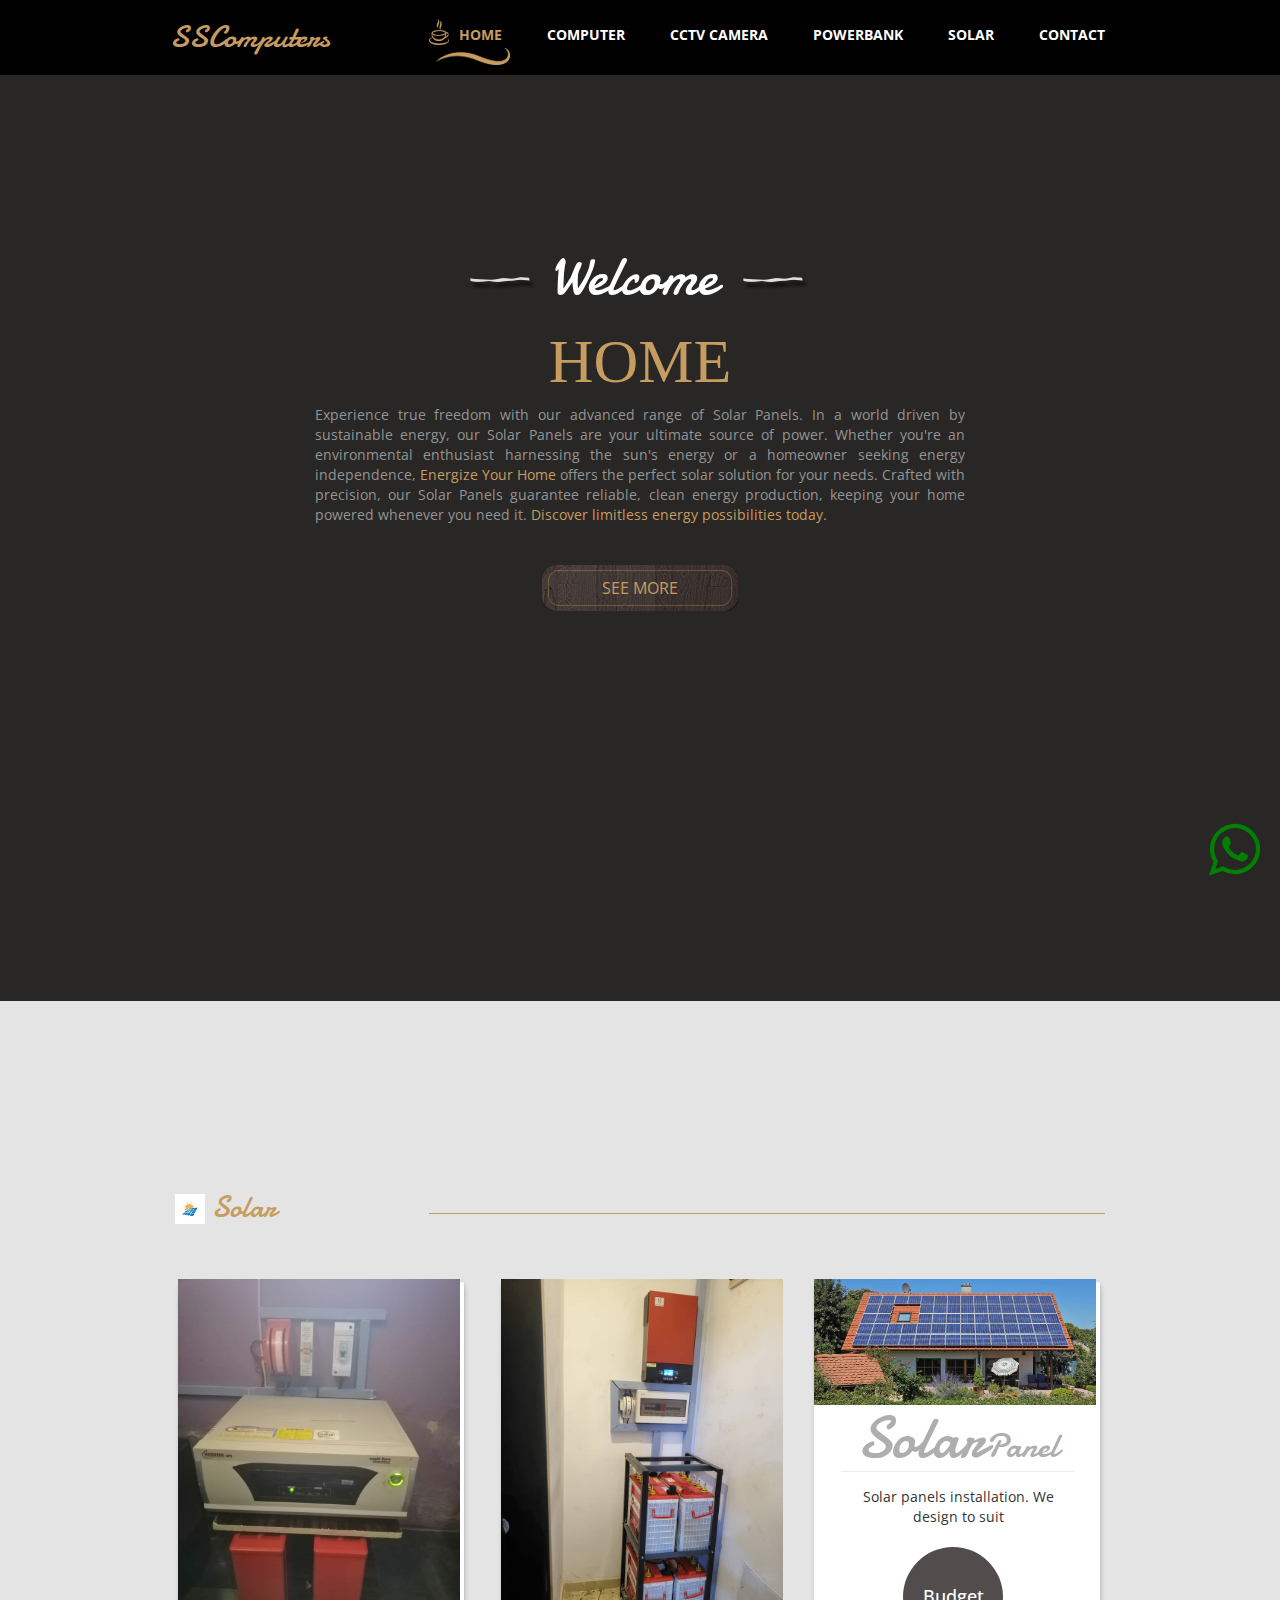
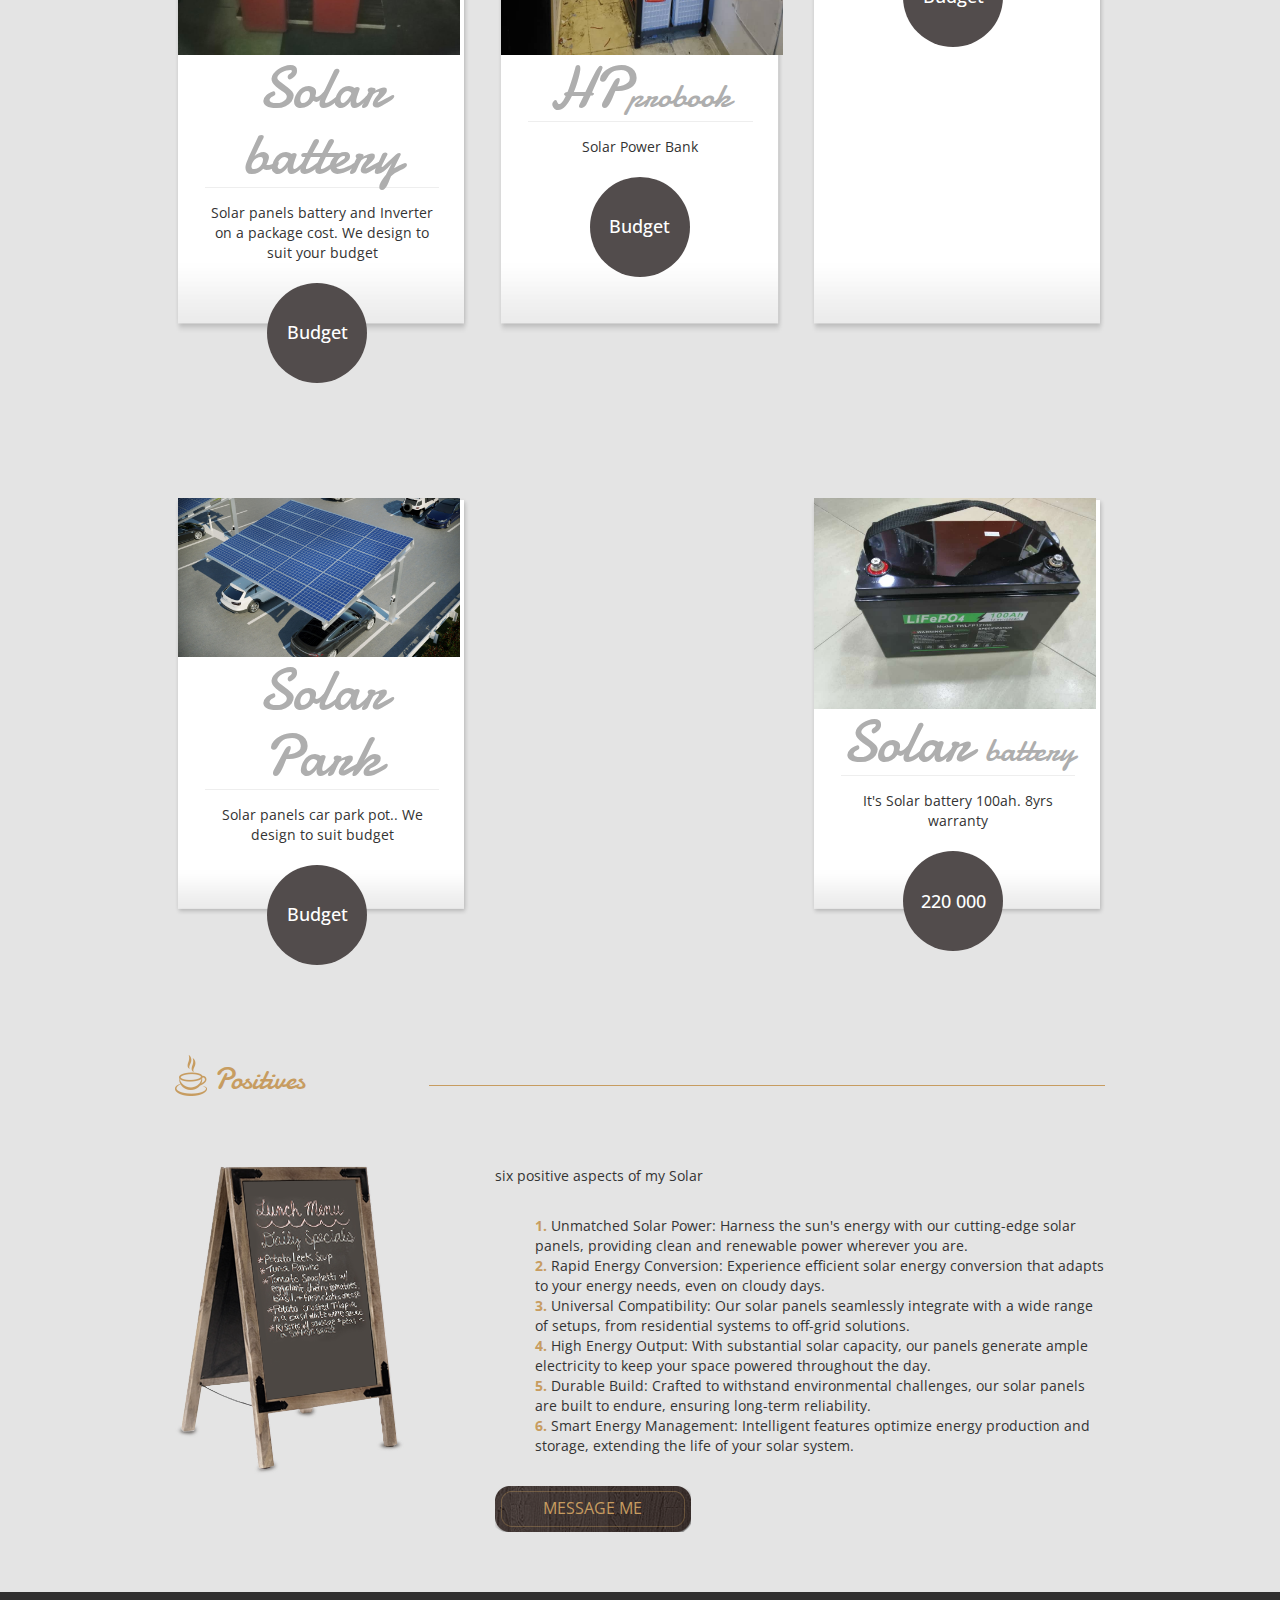
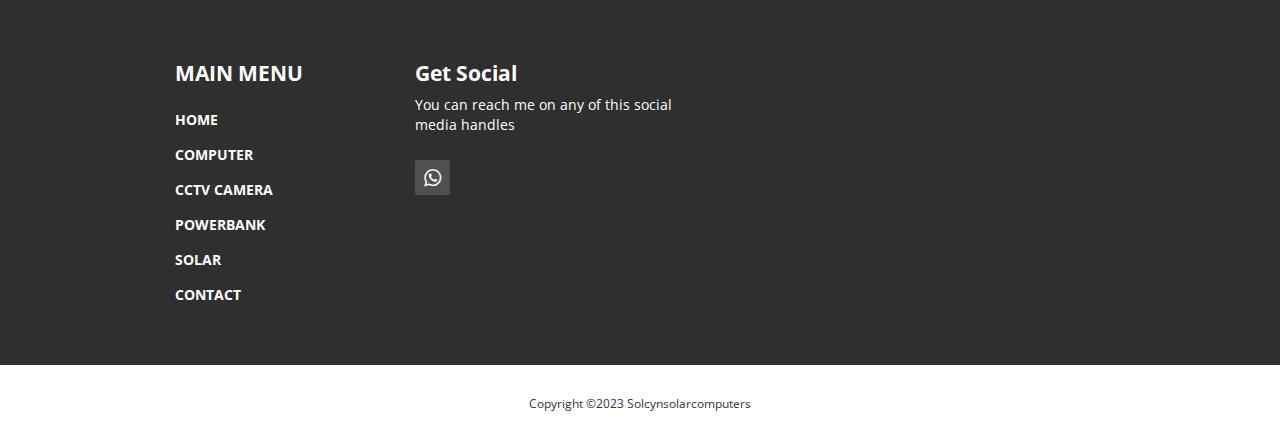
<file: solar.html>
<!DOCTYPE html>
<html lang="en">
<head>
  <meta charset="utf-8">
  <meta http-equiv="X-UA-Compatible" content="IE=edge">
  <meta name="viewport" content="width=device-width, initial-scale=1">
  <title>sscomputer</title>
<!-- 
Cafe House Template
http://www.templatemo.com/tm-466-cafe-house
-->
  <link href='http://fonts.googleapis.com/css?family=Open+Sans:400,300,400italic,600,700' rel='stylesheet' type='text/css'>
  <link href='http://fonts.googleapis.com/css?family=Damion' rel='stylesheet' type='text/css'>
  <link href="css/bootstrap.min.css" rel="stylesheet">
  <link href="css/font-awesome.min.css" rel="stylesheet">
  <link href="css/templatemo-style.css" rel="stylesheet">
  <link rel="shortcut icon" href="img/favicon.ico" type="image/x-icon" />

  <!-- HTML5 shim and Respond.js for IE8 support of HTML5 elements and media queries -->
  <!-- WARNING: Respond.js doesn't work if you view the page via file:// -->
    <!--[if lt IE 9]>
    <script src="https://oss.maxcdn.com/html5shiv/3.7.2/html5shiv.min.js"></script>
    <script src="https://oss.maxcdn.com/respond/1.4.2/respond.min.js"></script>
    <![endif]-->

  </head>
  <body>
    <!-- Preloader -->
    <div id="loader-wrapper">
      <div id="loader"></div>
      <div class="loader-section section-left"></div>
      <div class="loader-section section-right"></div>
    </div>
    <!-- End Preloader -->
    <div class="tm-top-header">
      <div class="container">
        <div class="row">
          <div class="tm-top-header-inner">
            <div class="tm-logo-container">
              <!-- <img src="img/logo.png" alt="Logo" class="tm-site-logo"> -->
              <h1 class="tm-site-name tm-handwriting-font">SSComputers</h1>
            </div>
            <div class="mobile-menu-icon">
              <i class="fa fa-bars"></i>
            </div>
            <nav class="tm-nav">
              <ul>
                <li><a href="index.html" class="active">Home</a></li>
                <li><a href="computer.html">Computer</a></li>
                <li><a href="camera.html">Cctv Camera</a></li>
                <li><a href="powerbank.html">PowerBank</a></li>
                <li><a href="solar.html">Solar</a></li>
                <li><a href="contact.html">Contact</a></li>
              </ul>
            </nav>   
          </div>           
        </div>    
      </div>
    </div>

    
    <section class="tm-welcome-section">
      <div class="container tm-position-relative">
        <!-- <div class="tm-lights-container">
          <img src="img/light.png" alt="Light" class="light light-1">
          <img src="img/light.png" alt="Light" class="light light-2">
          <img src="img/light.png" alt="Light" class="light light-3">  
        </div>         -->
        <div class="row tm-welcome-content">
          <h2 class="white-text tm-handwriting-font tm-welcome-header"><img src="img/header-line.png" alt="Line" class="tm-header-line">&nbsp;Welcome&nbsp;&nbsp;<img src="img/header-line.png" alt="Line" class="tm-header-line"></h2>
          <h2 class="gold-text tm-welcome-header-2">Home</h2>
          <p class="gray-text tm-welcome-description">Experience true freedom with our advanced range of Solar Panels. In a world driven by sustainable energy,
            our Solar Panels are your ultimate source of power. Whether you're an environmental enthusiast harnessing the sun's energy or a homeowner seeking energy independence,
            <span class="gold-text">Energize Your Home</span> offers the perfect solar solution for your needs. Crafted with precision, our Solar Panels
            guarantee reliable, clean energy production, keeping your home powered whenever you need it. <span class="gold-text">Discover limitless energy possibilities today.</span></p>
        
          <a href="#main" class="tm-more-button tm-more-button-welcome">See more</a>      
        </div>
        <!-- <img src="img/table-set.png" alt="Table Set" class="tm-table-set img-responsive">              -->
      </div>      
    </section>
    <div class="tm-main-section light-gray-bg">
      <div class="container" >


       

        <section class="tm-section tm-section-margin-bottom-0 row" id="main">
          <div class="col-lg-12 tm-section-header-container">
            <h2 class="tm-section-header gold-text tm-handwriting-font"><img src="./img/solar/logo.jfif" alt="Logo" class="tm-site-logo" style="width: 30px;"> Solar</h2>
            <div class="tm-hr-container"><hr class="tm-hr"></div>
          </div>
          
          <div class="col-lg-12 tm-popular-items-container">
            <div class="tm-popular-item">
              <img src="./img/solar/solar panel battery.jfif" alt="Popular" class="tm-popular-item-img">
              <div class="tm-popular-item-description">
                <h3 class="tm-handwriting-font tm-popular-item-title"><span class="tm-handwriting-font bigger-first-letter">Solar battery</span></h3><hr class="tm-popular-item-hr">
                <p>Solar panels battery and Inverter on a package cost. We design to suit your budget</p>
                <div class="order-now-container">
                  <h4>Budget</h4>
                </div>
              </div>              
            </div>
            <div class="tm-popular-item">
              <img src="./img/solar/Solar power bank.jfif" alt="Popular" class="tm-popular-item-img">
              <div class="tm-popular-item-description">
                <h3 class="tm-handwriting-font tm-popular-item-title"><span class="tm-handwriting-font bigger-first-letter">HP</span>probook</h3><hr class="tm-popular-item-hr">
                <p>Solar Power Bank</p>
                <div class="order-now-container">
                  <h4>Budget</h4>
                </div>
              </div>              
            </div>
            <div class="tm-popular-item">
              <img src="./img/solar/solar house.jpg" alt="Popular" class="tm-popular-item-img">
              <div class="tm-popular-item-description">
                <h3 class="tm-handwriting-font tm-popular-item-title"><span class="tm-handwriting-font bigger-first-letter">Solar</span>Panel</h3><hr class="tm-popular-item-hr">
                <p>Solar panels installation. We design to suit</p>
                <div class="order-now-container">
                  <h4>Budget</h4>
                </div>
              </div>              
            </div>
          </div>          
        </section>

        <section class="tm-section tm-section-margin-bottom-0 row" id="main">
      
          
          <div class="col-lg-12 tm-popular-items-container">
            <div class="tm-popular-item">
              <img src="./img/solar/solar car park.jpg" alt="Popular" class="tm-popular-item-img">
              <div class="tm-popular-item-description">
                <h3 class="tm-handwriting-font tm-popular-item-title"><span class="tm-handwriting-font bigger-first-letter">Solar Park </span></h3><hr class="tm-popular-item-hr">
                <p>Solar panels car park pot.. We design to suit budget</p>
                <div class="order-now-container">
                  <h4>Budget</h4>
                </div>
              </div>              
            </div>
           <div class="tm-popular-item">
              <img src="./img/solar/so11.jpg" alt="Popular" class="tm-popular-item-img">
              <div class="tm-popular-item-description">
                <h3 class="tm-handwriting-font tm-popular-item-title"><span class="tm-handwriting-font bigger-first-letter">Solar </span>battery</h3><hr class="tm-popular-item-hr">
                <p>It's Solar battery 100ah. 8yrs warranty</p>
                <div class="order-now-container">
                  <h4>220 000</h4>
                </div>
              </div>              
            </div>
             <!-- <div class="tm-popular-item">
              <img src="./img/solar/solar house.jpg" alt="Popular" class="tm-popular-item-img">
              <div class="tm-popular-item-description">
                <h3 class="tm-handwriting-font tm-popular-item-title"><span class="tm-handwriting-font bigger-first-letter">Solar</span>Panel</h3><hr class="tm-popular-item-hr">
                <p>Solar panels installation. We design to suit</p>
                <div class="order-now-container">
                  <h4>Budget</h4>
                </div>
              </div>              
            </div> -->
          </div>          
        </section>
        
        
        <section class="tm-section">
          <div class="row">
            <div class="col-lg-12 tm-section-header-container">
              <h2 class="tm-section-header gold-text tm-handwriting-font"><img src="img/logo.png" alt="Logo" class="tm-site-logo"> Positives</h2> 
              <div class="tm-hr-container"><hr class="tm-hr"></div> 
            </div>  
          </div>          
          <div class="row">
            <div class="tm-daily-menu-container margin-top-60">
              <div class="col-lg-4 col-md-4">
                <img src="img/menu-board.png" alt="Menu board" class="tm-daily-menu-img">      
              </div>            
              <div class="col-lg-8 col-md-8">
                <p>six positive aspects of my Solar</p>
                <ol class="margin-top-30">
                 
                    <li>Unmatched Solar Power: Harness the sun's energy with our cutting-edge solar panels, providing clean and renewable power wherever you are.</li>
                    <li>Rapid Energy Conversion: Experience efficient solar energy conversion that adapts to your energy needs, even on cloudy days.</li>
                    <li>Universal Compatibility: Our solar panels seamlessly integrate with a wide range of setups, from residential systems to off-grid solutions.</li>
                    <li>High Energy Output: With substantial solar capacity, our panels generate ample electricity to keep your space powered throughout the day.</li>
                    <li>Durable Build: Crafted to withstand environmental challenges, our solar panels are built to endure, ensuring long-term reliability.</li>
                    <li>Smart Energy Management: Intelligent features optimize energy production and storage, extending the life of your solar system.</li>
                
                </ol>
                <a href="//api.whatsapp.com/send?phone=2349032107622" class="tm-more-button margin-top-30">Message me</a>    
              </div>
            </div>
          </div>          
        </section>
      </div>
    </div> 
    <footer>
      <div class="tm-black-bg">
        <div class="container">
          <div class="row margin-bottom-60">
            <nav class="col-lg-3 col-md-3 tm-footer-nav tm-footer-div">
              <h3 class="tm-footer-div-title">Main Menu</h3>
              <ul>
                <li><a href="index.html" class="active">Home</a></li>
                <li><a href="computer.html">Computer</a></li>
                <li><a href="camera.html">Cctv Camera</a></li>
                <li><a href="powerbank.html">PowerBank</a></li>
                <li><a href="solar.html">Solar</a></li>
                <li><a href="contact.html">Contact</a></li>
              </ul>
            </nav>
           
            <div class="col-lg-4 col-md-4 tm-footer-div">
              <h3 class="tm-footer-div-title">Get Social</h3>
              <p>You can reach me on any of this social media handles</p>
              <div class="tm-social-icons-container">
                <!-- <a href="#" class="tm-social-icon"><i class="fa fa-facebook"></i></a> -->
                <!-- <a href="#" class="tm-social-icon"><i class="fa fa-twitter"></i></a> -->
                
                <a href="https://api.whatsapp.com/send?phone=2349032107622" class="tm-social-icon"><i class="fa fa-whatsapp"></i></a>
             
              </div>
            </div>
          </div>          
        </div>  
      </div>      
      <div>
        <div class="container">
          <div class="row tm-copyright">
           <p class="col-lg-12 small copyright-text text-center">Copyright &copy;2023 Solcynsolarcomputers</p>
         </div>  
       </div>
     </div>
   </footer> <!-- Footer content-->  
	<!-- whatsapp -->
  <div class="whatsapp-icon" >
    <a href="https://api.whatsapp.com/send?phone=2349032107622" class="fa fa-whatsapp" style="font-size: 60px; color: green;"></a>
    </a>
    </div>  
    
  
  
   <!-- JS -->
   <script type="text/javascript" src="js/jquery-1.11.2.min.js"></script>      <!-- jQuery -->
   <script type="text/javascript" src="js/templatemo-script.js"></script>      <!-- Templatemo Script -->

</body>
</html>
</file>
<file: css/templatemo-style.css>
/** 

Cafe House Template

http://www.templatemo.com/tm-466-cafe-house


    
COLOR CODES
  Gold: #c79c60;
*/

/** Preloader 
* https://ihatetomatoes.net/create-custom-preloading-screen/
*/

:root {
 
  /* =====green theme ====== */
  --color-primary:#ff7b02;
  --color-primary-variant:#e5a55d; 
  --color-bg-1:#000e17;
  --color-bg-2:#001e2d;
  --color-bg-3:#012734;
  --color-bg-4:#003347;
  --color-light:#85a2b2;
  --color-white: hsl(0, 0%, 90%);

  --container-width-lg: 88%;
  --container-width-md: 92%;

  --transition: all 400ms ease;

}
#loader-wrapper {
    position: fixed;
    top: 0;
    left: 0;
    width: 100%;
    height: 100%;
    z-index: 1000;
}
#loader {
    display: block;
    position: relative;
    left: 50%;
    top: 50%;
    width: 150px;
    height: 150px;
    margin: -75px 0 0 -75px;
    border-radius: 50%;
    border: 3px solid transparent;
    border-top-color: #3498db;

    -webkit-animation: spin 2s linear infinite; /* Chrome, Opera 15+, Safari 5+ */
    animation: spin 2s linear infinite; /* Chrome, Firefox 16+, IE 10+, Opera */

    z-index: 1001;
}
#loader:before {
    content: "";
    position: absolute;
    top: 5px;
    left: 5px;
    right: 5px;
    bottom: 5px;
    border-radius: 50%;
    border: 3px solid transparent;
    border-top-color: #e74c3c;

    -webkit-animation: spin 3s linear infinite; /* Chrome, Opera 15+, Safari 5+ */
    animation: spin 3s linear infinite; /* Chrome, Firefox 16+, IE 10+, Opera */
}

#loader:after {
    content: "";
    position: absolute;
    top: 15px;
    left: 15px;
    right: 15px;
    bottom: 15px;
    border-radius: 50%;
    border: 3px solid transparent;
    border-top-color: #f9c922;

    -webkit-animation: spin 1.5s linear infinite; /* Chrome, Opera 15+, Safari 5+ */
      animation: spin 1.5s linear infinite; /* Chrome, Firefox 16+, IE 10+, Opera */
}

@-webkit-keyframes spin {
    0%   { 
        -webkit-transform: rotate(0deg);  /* Chrome, Opera 15+, Safari 3.1+ */
        -ms-transform: rotate(0deg);  /* IE 9 */
        transform: rotate(0deg);  /* Firefox 16+, IE 10+, Opera */
    }
    100% {
        -webkit-transform: rotate(360deg);  /* Chrome, Opera 15+, Safari 3.1+ */
        -ms-transform: rotate(360deg);  /* IE 9 */
        transform: rotate(360deg);  /* Firefox 16+, IE 10+, Opera */
    }
}
@keyframes spin {
    0%   { 
        -webkit-transform: rotate(0deg);  /* Chrome, Opera 15+, Safari 3.1+ */
        -ms-transform: rotate(0deg);  /* IE 9 */
        transform: rotate(0deg);  /* Firefox 16+, IE 10+, Opera */
    }
    100% {
        -webkit-transform: rotate(360deg);  /* Chrome, Opera 15+, Safari 3.1+ */
        -ms-transform: rotate(360deg);  /* IE 9 */
        transform: rotate(360deg);  /* Firefox 16+, IE 10+, Opera */
    }
}

#loader-wrapper .loader-section {
    position: fixed;
    top: 0;
    width: 51%;
    height: 100%;
    background: #222222;
    z-index: 1000;
    -webkit-transform: translateX(0);  /* Chrome, Opera 15+, Safari 3.1+ */
    -ms-transform: translateX(0);  /* IE 9 */
    transform: translateX(0);  /* Firefox 16+, IE 10+, Opera */
}

#loader-wrapper .loader-section.section-left {
    left: 0;
}

#loader-wrapper .loader-section.section-right {
    right: 0;
}

/* Loaded */
.loaded #loader-wrapper .loader-section.section-left {
    -webkit-transform: translateX(-100%);  /* Chrome, Opera 15+, Safari 3.1+ */
        -ms-transform: translateX(-100%);  /* IE 9 */
            transform: translateX(-100%);  /* Firefox 16+, IE 10+, Opera */

    -webkit-transition: all 0.7s 0.3s cubic-bezier(0.645, 0.045, 0.355, 1.000);  
            transition: all 0.7s 0.3s cubic-bezier(0.645, 0.045, 0.355, 1.000);
}

.loaded #loader-wrapper .loader-section.section-right {
    -webkit-transform: translateX(100%);  /* Chrome, Opera 15+, Safari 3.1+ */
        -ms-transform: translateX(100%);  /* IE 9 */
            transform: translateX(100%);  /* Firefox 16+, IE 10+, Opera */

-webkit-transition: all 0.7s 0.3s cubic-bezier(0.645, 0.045, 0.355, 1.000);  
    transition: all 0.7s 0.3s cubic-bezier(0.645, 0.045, 0.355, 1.000);
}

.loaded #loader {
    opacity: 0;
    -webkit-transition: all 0.3s ease-out;  
            transition: all 0.3s ease-out;
}
.loaded #loader-wrapper {
    visibility: hidden;

    -webkit-transform: translateY(-100%);  /* Chrome, Opera 15+, Safari 3.1+ */
        -ms-transform: translateY(-100%);  /* IE 9 */
            transform: translateY(-100%);  /* Firefox 16+, IE 10+, Opera */

    -webkit-transition: all 0.3s 1s ease-out;  
            transition: all 0.3s 1s ease-out;
}
/* end Preloader */

body { overflow-x: hidden; }
ul { 
  margin: 0; 
  padding: 0;
}
* { font-family: 'Open Sans', sans-serif; }
.container { max-width: 960px; }
.tm-handwriting-font { font-family: 'Damion', cursive; }
.tm-top-header {
  background: black;
  color: white;
}
.tm-site-logo,
 .tm-site-name {
  vertical-align: bottom;
}
.tm-site-name {
  color: #c79c60;
  display: inline-block;
  font-size: 32px;
  margin: 0 10px;  
}
.tm-logo-container { padding: 10px 0; }
.tm-nav {
  display: -webkit-box;
  display: -webkit-flex;
  display: -ms-flexbox;
  display: flex;
  -webkit-box-align: center;
  -webkit-align-items: center;
      -ms-flex-align: center;
          align-items: center;
  font-weight: 700;
  text-transform: uppercase;  
}
.tm-nav li {
  list-style: none;
  float: left;
}
.tm-nav li a {
  color: white;
  display: inline-block;
  padding: 15px 15px 20px 30px;
  -webkit-transition: all 0.3s ease;
          transition: all 0.3s ease;
}
.tm-nav li a:hover,
 .tm-nav li a:focus,
 .tm-nav li a.active {  
  color: #c79c60;
  text-decoration: none;
}
.tm-nav li a.active {
  background: url(../img/logo.png) no-repeat, url(../img/nav-underline.png) no-repeat;
  background-size: 20px, 74px 17px;
  background-position: 0% 30%, center bottom;
}
.tm-top-header-inner {
  display: -webkit-box;
  display: -webkit-flex;
  display: -ms-flexbox;
  display: flex;
  -webkit-box-pack: justify;
  -webkit-justify-content: space-between;
      -ms-flex-pack: justify;
          justify-content: space-between;
  padding-top: 10px;
  padding-bottom: 10px;
}
.mobile-menu-icon { display: none; }
.tm-section { margin-bottom: 60px; }
.tm-section-margin-bottom-0 { margin-bottom: 0; }

/* Welcome */
.tm-welcome-section {
  background: #282726;
  text-align: center;
}
.white-text { color: white; }
.blue-text { color: #0066CC; }
.gold-text { color: #c79c60; }
.gray-text { color: #949494; }
.green-text { color: #30A430; }
.tm-welcome-header { font-size: 56px; }
.tm-welcome-header-2 {
  font-family: 'Times New Roman', serif;
  font-size: 62px;
  text-transform: uppercase;
}
.tm-welcome-content {
  margin: 150px auto 350px;
  max-width: 650px;
}
.tm-welcome-description { text-align: justify; }
.tm-welcome-img-container { text-align: right; }
.tm-more-button-welcome { margin: 40px auto; }
.tm-more-button {  
  display: -webkit-box;  
  display: -webkit-flex;  
  display: -ms-flexbox;  
  display: flex;
  -webkit-box-pack: center;
  -webkit-justify-content: center;
      -ms-flex-pack: center;
          justify-content: center;
  -webkit-box-align: center;
  -webkit-align-items: center;
      -ms-flex-align: center;
          align-items: center;
  background-image: url(../img/tm-brown-button.png);
  width: 196px;
  height: 46px;  
  text-transform: uppercase;
  font-size: 16px;
  color: #c79c60;
  -webkit-transition: all 0.3s ease;
          transition: all 0.3s ease;
}
.tm-more-button:hover,
.tm-more-button:focus {
  color: white;
  text-decoration: none;
}
.tm-position-relative { position: relative; }
.tm-table-set {
  position: absolute;
  bottom: -100px;
  left: 0;
}
.tm-lights-container {
  position: absolute;
  top: 0;
  left: 0;
  display: -webkit-box;
  display: -webkit-flex;
  display: -ms-flexbox;
  display: flex;
  -webkit-box-pack: justify;
  -webkit-justify-content: space-between;
      -ms-flex-pack: justify;
          justify-content: space-between;
  width: 100%;
}

/* Main content */
.light-gray-bg { background-color: #e4e4e4; }
.tm-main-section { padding-top: 170px; }
.img-thumbnail { padding: 8px; }
.inline-block { display: inline-block; }
.shadow-img {
  background: url(../img/shadow.png) no-repeat center bottom;
  padding-bottom: 7px;
}
.margin-top-30 { margin-top: 30px; }

/* Footer */
.tm-black-bg {
  background-color: #302f2f;
  color: white;
  padding-top: 50px;
}
.tm-footer-div-title {
  color: white;
  font-size: 21px;
  font-weight: 700;
}
.tm-footer-nav {
  font-weight: 700;
  text-transform: uppercase;
}
.tm-footer-nav ul { list-style: none; }
.tm-footer-nav li { padding: 15px 0 0 0; }
.tm-footer-nav li a { color: white; }
.tm-footer-nav li a:hover {
  color: #c79c60;
  text-decoration: none;
}
.margin-bottom-30 { margin-bottom: 30px; }
.margin-bottom-60 { margin-bottom: 60px; }
.margin-top-60 { margin-top: 60px; }
.margin-top-15 { margin-top: 15px; }
.copyright-text {
  margin-top: 30px;
  margin-bottom: 30px;
}
.tm-social-icon {
  background-color: #505050;
  color: white;
  display: inline-block;
  font-size: 20px;
  -webkit-transition: all 0.3s ease;
  transition: all 0.3s ease;
  width: 35px;
  height: 35px;
  border-radius: 2px;
  text-align: center;
  padding-top: 4px;
  margin-right: 10px;
}
.tm-social-icon:last-child { margin-right: 0; }
.tm-social-icon:hover,
.tm-social-icon:focus {
  background-color: #BB8232;
  color: white;
}
.tm-social-icons-container { margin-top: 25px; }
.tm-popular-item {
  background: url(../img/popular-item-bg.png) no-repeat;
  background-size: 100% 100%;
  max-width: 294px;
  margin-top: 30px;  
  margin-bottom: 80px;
}
.tm-popular-item-img {
   margin-left: 3px; 
   width: 282px;    
  
  }
.tm-popular-items-container {
  display: -webkit-box;
  display: -webkit-flex;
  display: -ms-flexbox;
  display: flex;
  -webkit-flex-wrap: wrap;
      -ms-flex-wrap: wrap;
          flex-wrap: wrap;
  -webkit-box-pack: justify;
  -webkit-justify-content: space-between;
      -ms-flex-pack: justify;
          justify-content: space-between;
  margin-bottom: 40px;
}
.tm-popular-items-container:last-child { margin-top: 15px; }
.tm-popular-item-description {
  padding: 0 30px 60px;
  position: relative;
  text-align: center;
}
.tm-popular-item-title,
.order-now-link {
  color: rgb(174,174,174);
  -webkit-transition: all 0.3s ease;
          transition: all 0.3s ease;
}
.order-now-link {
  font-size: 24px;
  border: 2px solid rgb(174,174,174);
  border-radius: 50%;
  width: 85px;
  height: 85px;
  padding-top: 8px;
  -webkit-transition: all 0.3s ease;
          transition: all 0.3s ease;
}
.tm-popular-item:hover { background-image: url(../img/popular-item-bg-hover.png); }
.tm-popular-item:hover .tm-popular-item-title { color: #c79c60; }
.tm-popular-item:hover hr {
  border-color: #c79c60;
  -webkit-transition: all 0.3s ease;
          transition: all 0.3s ease;
}
.tm-popular-item:hover .order-now-link {
  border-color: #c79c60;
  color: #c79c60;
  text-decoration: none;
}
.tm-popular-item-title {
  font-size: 34px;
  margin-top: 0;
  margin-bottom: 0;
}
.tm-popular-item-hr {
  margin-top: 0;
  margin-bottom: 15px;
}
.bigger-first-letter { font-size: 60px; }
.order-now-container {
  width: 100px;
  height: 100px;
  background-color: rgb(82, 76, 76);
  border-radius: 50%;
  margin: 0 auto;
  display: -webkit-box;
  display: -webkit-flex;
  display: -ms-flexbox;
  display: flex;
  -webkit-box-align: center;
  -webkit-align-items: center;
      -ms-flex-align: center;
          align-items: center;
  -webkit-box-pack: center;
  -webkit-justify-content: center;
      -ms-flex-pack: center;
          justify-content: center;
  color: white;
  position: absolute;
  left: 92px;
  bottom: -50px;
}
.tm-special-item {
  display: inline-block;
  padding: 8px;
  background-color: white;
  max-width: 100%;
}
.tm-special-img-container {
  display: inline-block;
  position: relative;
  max-width: 100%;
}

.tm-special-description {
  position: absolute;
  left: 0;
  bottom: 0;
  color: white;
  background: rgba(0,0,0,0.6);
  width: 100%;
  padding: 12px 10px 5px;
}
.tm-special-title { margin-top: 0; }
.tm-special-container {
  display: -webkit-box;
  display: -webkit-flex;
  display: -ms-flexbox;
  display: flex;
  -webkit-box-pack: justify;
  -webkit-justify-content: space-between;
      -ms-flex-pack: justify;
          justify-content: space-between;
}
.tm-special-container-right {
  display: -webkit-box;
  display: -webkit-flex;
  display: -ms-flexbox;
  display: flex;
  -webkit-box-orient: vertical;
  -webkit-box-direction: normal;
  -webkit-flex-direction: column;
      -ms-flex-direction: column;
          flex-direction: column;
  -webkit-box-pack: justify;
  -webkit-justify-content: space-between;
      -ms-flex-pack: justify;
          justify-content: space-between;
}
.tm-special-container-lower {
  display: -webkit-box;
  display: -webkit-flex;
  display: -ms-flexbox;
  display: flex;
  -webkit-box-pack: justify;
  -webkit-justify-content: space-between;
      -ms-flex-pack: justify;
          justify-content: space-between;
}

/* http://stackoverflow.com/questions/488830/ol-with-numbers-another-color */
ol { counter-reset: item }
ol li { display: block }
ol li:before { 
  content: counter(item) ". "; 
  counter-increment: item;
  color: #c79c60; 
  font-weight: 700;
}
.tm-section-header-container {
  display: -webkit-box;
  display: -webkit-flex;
  display: -ms-flexbox;
  display: flex;
  -webkit-box-align: end;
  -webkit-align-items: flex-end;
      -ms-flex-align: end;
          align-items: flex-end;
}
/*http://stackoverflow.com/questions/1032914/how-to-make-a-div-to-fill-a-remaining-horizontal-space-a-very-simple-but-annoyi*/
.tm-section-header { width: 350px; }
.tm-hr-container {
  width: 100%;
  height: 41px;
}
.tm-hr { border-color: #c79c60; }
.tm-daily-menu-container { overflow: hidden; }

/* Menu */
.tm-side-menu {
  color: white;
  width: 242px;
  padding-top: 7px;
  position: relative;
  z-index: 1;
  text-align: center;
  text-transform: uppercase;  
}
.tm-side-menu-bg {
  position: absolute;
  top: 0;
  left: 0;
}
.tm-side-menu li { list-style: none; }
.tm-side-menu li a {
  color: #7c6a51;
  padding: 7px;
  display: block;
  -webkit-transition: all 0.3s ease;
          transition: all 0.3s ease;
}
.tm-side-menu li a:hover,
.tm-side-menu li a.active {
  color: #c79c60;
  text-decoration: none;
}
.tm-product {
  margin-right: 0;
  margin-left: auto;
  max-width: 652px;
  display: -webkit-box;
  display: -webkit-flex;
  display: -ms-flexbox;
  display: flex;
  -webkit-box-pack: justify;
  -webkit-justify-content: space-between;
      -ms-flex-pack: justify;
          justify-content: space-between;
  -webkit-box-align: center;
  -webkit-align-items: center;
      -ms-flex-align: center;
          align-items: center;
  background-color: white;
  padding: 20px;
}
.tm-product-text { max-width: 325px; }
.tm-product-price {
  width: 100px;
  height: 100px;
  background-color: rgb(82, 76, 76);
  border-radius: 50%;
  display: -webkit-box;
  display: -webkit-flex;
  display: -ms-flexbox;
  display: flex;
  -webkit-box-align: center;
  -webkit-align-items: center;
      -ms-flex-align: center;
          align-items: center;
  -webkit-box-pack: center;
  -webkit-justify-content: center;
      -ms-flex-pack: center;
          justify-content: center;
  color: white;
  position: relative;
}
.tm-product-title {
  margin-top: 0;
  margin-bottom: 15px;
  -webkit-transition: all 0.3s ease;
          transition: all 0.3s ease;
}
.tm-product-description {
  margin-bottom: 0;
  text-align: justify;
}
.tm-product-price-link {
  border: 2px solid rgb(174,174,174);
  border-radius: 50%;
  width: 85px;
  height: 85px;
  -webkit-transition: all 0.3s ease;
          transition: all 0.3s ease;
  text-align: center;
  padding-top: 7px;
  font-size: 40px;
  color: rgb(174,174,174);
}
.tm-product {
  cursor: pointer;
  margin-bottom: 20px;
}
.tm-product:hover .tm-product-price-link {
  border-color: #c79c60;
  color: #c79c60;
  text-decoration: none;  
}
.tm-product:hover .tm-product-title { color: #c79c60; }
.tm-product-price-currency {
  font-size: 20px;
  position: absolute;
  top: 24px;
  left: 22px;
}
.form-control {
  border-color: #c79c60;
  border-radius: 10px;
}
.form-control:focus { 
  border-color: rgb(136, 93, 33); 
  -webkit-box-shadow: inset 0 1px 1px rgba(0,0,0,.075), 0 0 8px rgba(199, 156, 96, 0.6); 
          box-shadow: inset 0 1px 1px rgba(0,0,0,.075), 0 0 8px rgba(199, 156, 96, 0.6);
}
button.tm-more-button {
  background-color: transparent;
  border: 0;
  display: block;
  outline: 0;
}
#google-map { 
  height: 350px;
  border: 3px solid #fff;
  border-radius: 10px;
}

@media screen and (max-width: 991px) {
  .tm-welcome-content { margin-bottom: 250px; }
  .tm-main-section { padding-top: 200px; }
  .light { 
    width: 240px; 
    height: auto;
  }
  .tm-footer-div { margin-bottom: 40px; }
  .tm-special-container { display: block; }
  .tm-special-container-left { margin-bottom: 15px; }
  .tm-special-container-lower {
    -webkit-box-pack: start;
    -webkit-justify-content: flex-start;
        -ms-flex-pack: start;
            justify-content: flex-start;
    margin-top: 15px;
  }
  .tm-special-container-lower .tm-special-item { margin-right: 10px; }
  .tm-special-container-lower .tm-special-item:last-child { margin-right: 0; }
  .tm-product { margin-left: 0; }
  .tm-daily-menu-img { margin-bottom: 30px; }
  #google-map { margin-top: 50px; }
}

@media screen and (max-width: 767px) {
  .tm-nav { display: none; }
  .tm-nav li a { padding-left: 35px; }
  .tm-logo-container { margin-left: 15px; } 
  .tm-popular-item-img{
    max-width: 285px;
  } 
  .gold-text {
    font-size: 24px; /* Adjust the font size as needed */
  }
  .mobile-menu-icon {
    display: block;
    cursor: pointer;
    color: #c79c60;
    font-size: 30px;
    position: fixed;
    top: 15px;
    right: 15px;
    background-color: rgba(0,0,0,0.6);
    padding: 6px 15px;
    z-index: 1000;
  }
  .tm-nav {
    height: auto;
    position: fixed;
    z-index: 1000;
    top: 69px;
    right: 15px;
    background-color: rgba(0,0,0,0.7);
  }
  .tm-nav li { float: none; }
  .tm-nav li a {
     display: block;
     padding-bottom: 15px;
     margin-bottom: 5px;
  }
  .tm-nav li a.active { background-position: 7% 30%, 40% bottom; }
  .light-1, .light-2 { display: none; }
  .tm-lights-container { -webkit-box-pack: center; -webkit-justify-content: center; -ms-flex-pack: center; justify-content: center; }
  .tm-welcome-header { font-size: 40px; }
  .tm-welcome-img-container { 
    margin-top: 30px;
    text-align: left;
   
  }
  .tm-header-line { width: 44px; }
  .tm-main-section { padding-top: 130px; }
  .tm-section-header-container { 
    -webkit-box-align: start; 
    -webkit-align-items: flex-start; 
        -ms-flex-align: start; 
            align-items: flex-start;
    -webkit-box-orient: vertical;
    -webkit-box-direction: normal;
    -webkit-flex-direction: column;
        -ms-flex-direction: column;
            flex-direction: column; 
  }
}

@media screen and (max-width: 650px) {
  .tm-welcome-content {  margin-bottom: 190px; }
  .tm-product {
    -webkit-box-orient: vertical;
    -webkit-box-direction: normal;
    -webkit-flex-direction: column;
        -ms-flex-direction: column;
            flex-direction: column;
  }
  .tm-product-text {
    max-width: 100%;
    margin-top: 20px;
    margin-bottom: 15px;
    text-align: center;
  }
  .tm-product-description { text-align: center; }
}

@media screen and (max-width: 550px) {
  .tm-welcome-content { margin-bottom: 130px; }
}

@media screen and (max-width: 450px) {
  .tm-welcome-content { margin-bottom: 90px; }
}

@media screen and (max-width: 370px) {
  .tm-welcome-content { margin-bottom: 60px; }
}


/* whatsapp */
/* Add this to your existing styles or a separate CSS file */
.whatsapp-icon {
  position: fixed;
  bottom: 20px;
  right: 20px;
  z-index: 999;
}

.whatsapp-icon a img {
  width: 60px; /* Adjust the size as needed */
  height: auto;
}



/* map */
.responsive-map-container {
  position: relative;
  overflow: hidden;
  padding-top: 76.25%; /* 16:9 aspect ratio (change as needed) */
}

.responsive-map-container iframe {
  position: absolute;
  top: 0;
  left: 0;
  width: 100%;
  height: 100%;
}


/* form */
.form__name {
  display: flex;
  flex-wrap: wrap;
  gap: 10px;
}

.form__name input {
  flex: 1;
  width: 100%;
}

.form {
  max-width: 400px;
  margin: 0 auto;
}

.form input,
.form textarea {
  width: 100%;
  padding: 10px;
  margin-bottom: 10px;
  border: 1px solid #ccc;
  border-radius: 5px;
}

.form button {
  display: block;
  width: 100%;
  padding: 10px;
  background-color: #007bff;
  color: #fff;
  border: none;
  border-radius: 5px;
  cursor: pointer;
}

 /* form */
 form {
  display: flex;
  flex-direction: column;
  gap: 1.2rem;
  margin-right: 4rem;
  padding-bottom: 10px;
}

.form__name {
  display: flex;
  gap: 1.2rem;
}

.contact__form input[type="text"] {
  width: 50%;
}

input, textarea {
  width: 100%;
  padding: 1rem;
  background: var(--color-bg-4);
  color: var(--color-white);
}

.contact__form .btn {
  background: #003347;
  width: max-content;
  margin-top: 1rem;
  cursor: pointer;
}
</file>
